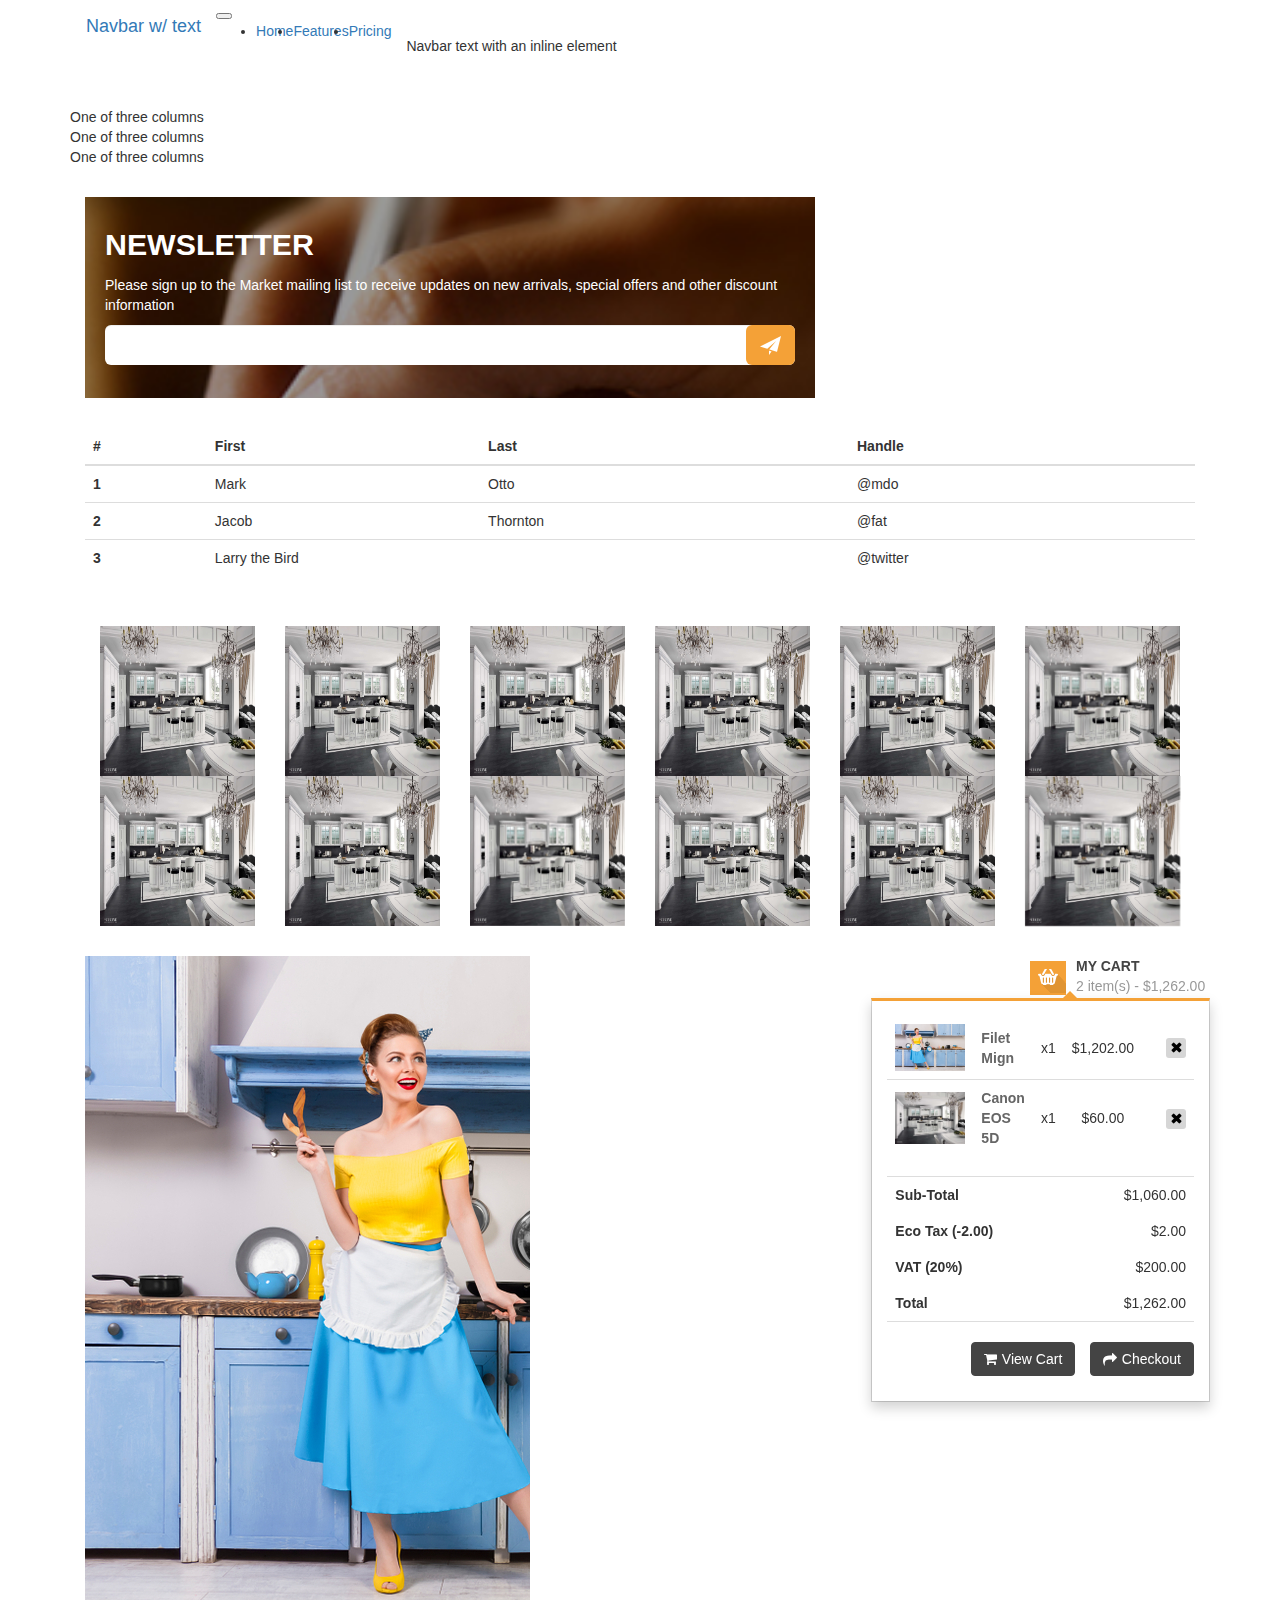
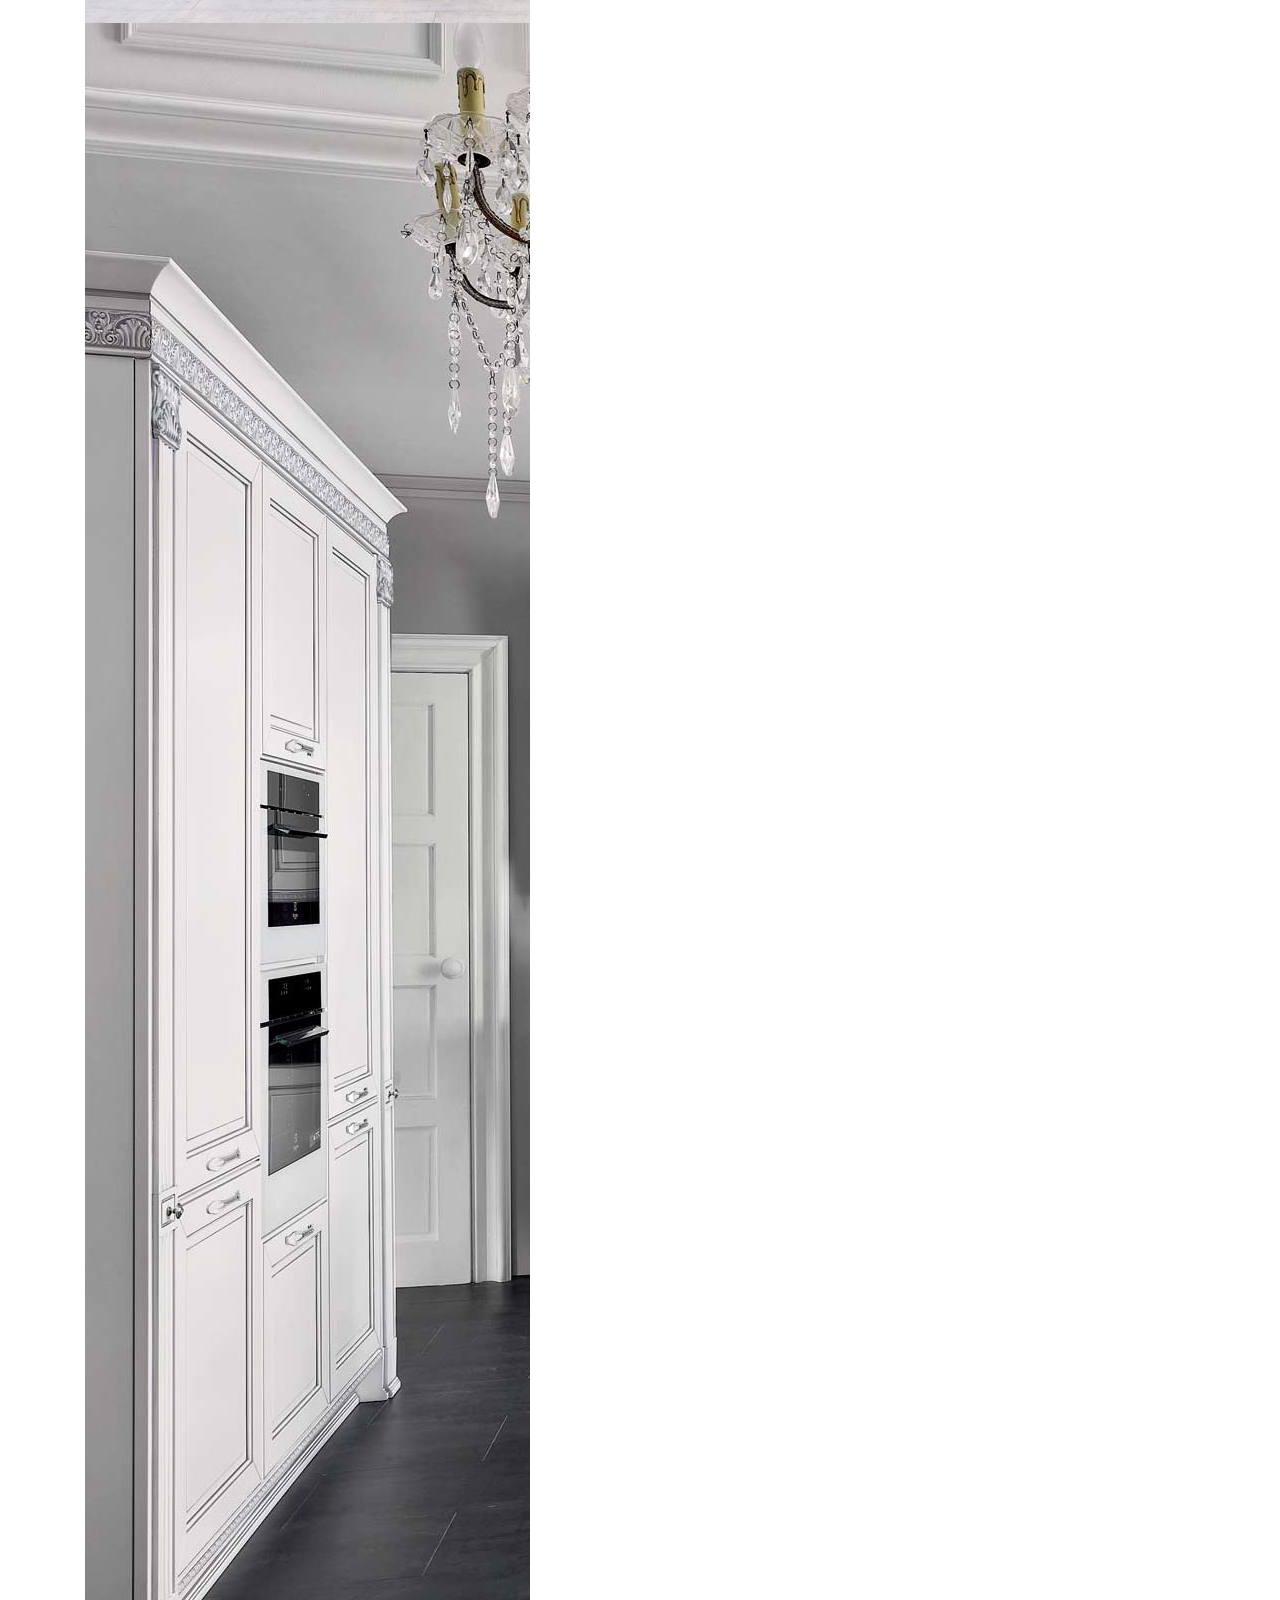
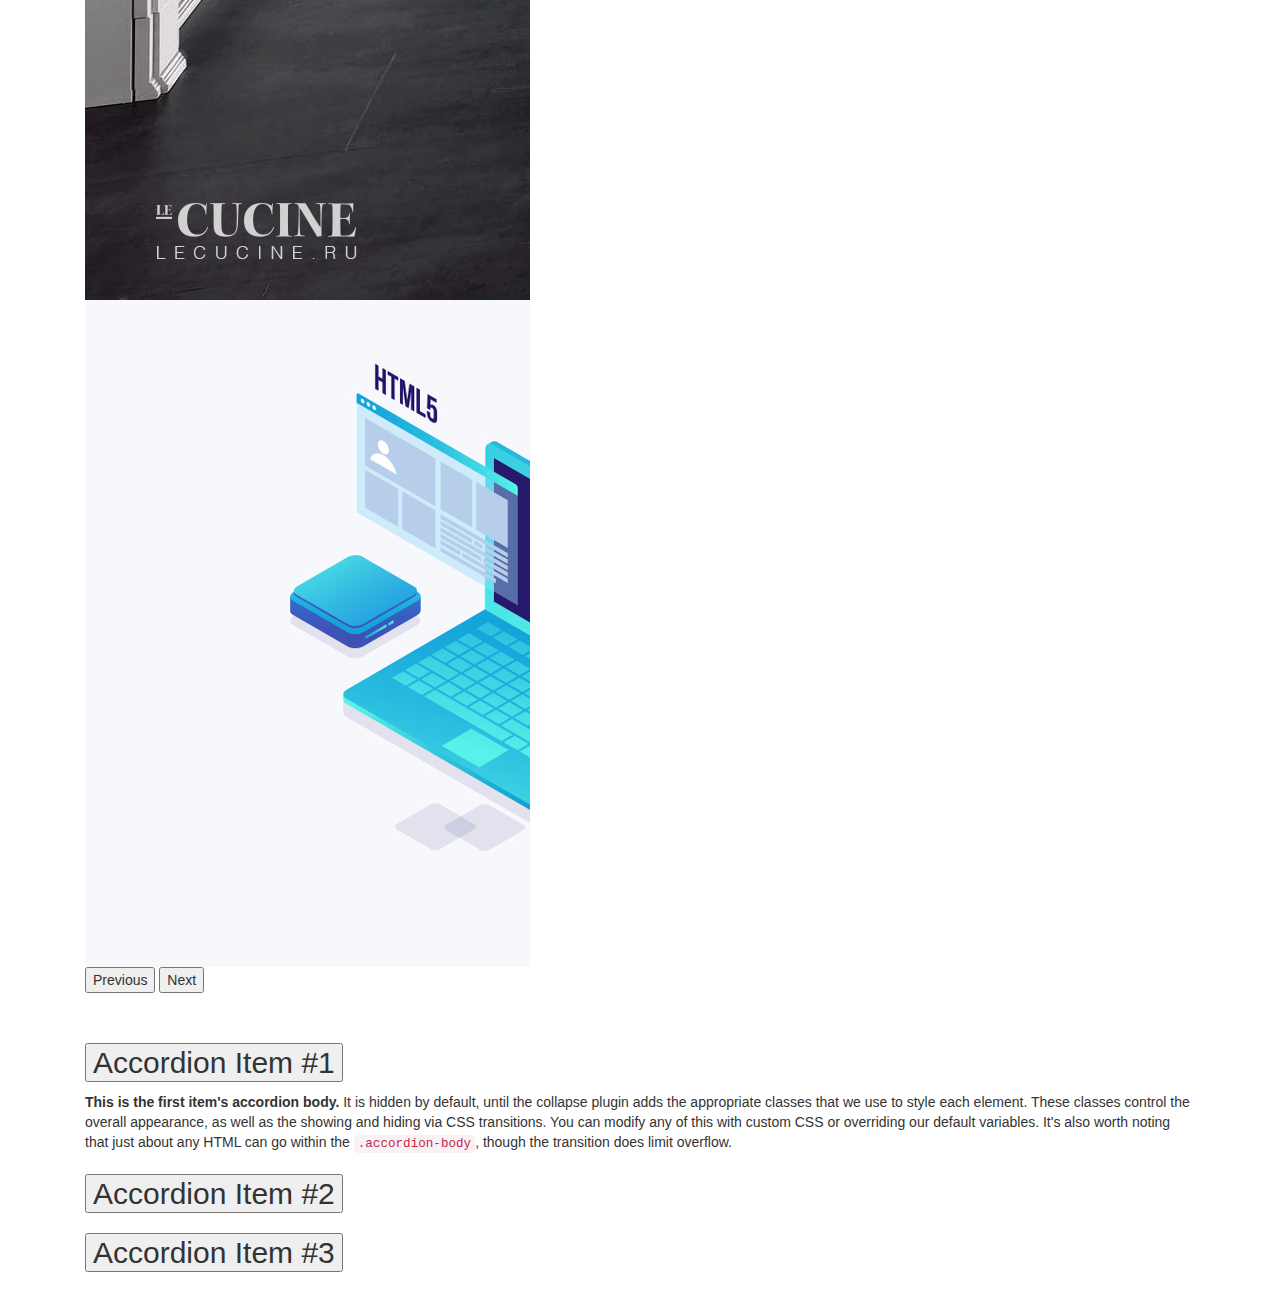
<file: index.html>
<!DOCTYPE html>
<html lang="en">

<head>
    <meta charset="UTF-8">
    <meta http-equiv="X-UA-Compatible" content="IE=edge">
    <meta name="viewport" content="width=device-width, initial-scale=1.0">
    <title>Document</title>
    <!-- Libs CSS
	============================================ -->
    <link href="css/bootstrap/css/bootstrap.min.css" rel="stylesheet">
    <link href="css/font-awesome/css/font-awesome.min.css" rel="stylesheet">
    <link href="js/owl-carousel/owl.carousel.css" rel="stylesheet">
    <link href="js/jquery-ui/jquery-ui.min.css" rel="stylesheet">
    <link rel="stylesheet" href="css/style.css">
    <link href="https://cdn.jsdelivr.net/npm/bootstrap@5.0.0-beta3/dist/css/bootstrap.min.css" rel="stylesheet"
        integrity="sha384-eOJMYsd53ii+scO/bJGFsiCZc+5NDVN2yr8+0RDqr0Ql0h+rP48ckxlpbzKgwra6" crossorigin="anonymous">
</head>

<body>

    <div class="container">
        <!-- Content here -->

        <nav class="navbar navbar-expand-lg navbar-light bg-light">
            <div class="container-fluid">
                <a class="navbar-brand" href="#">Navbar w/ text</a>
                <button class="navbar-toggler" type="button" data-bs-toggle="collapse" data-bs-target="#navbarText"
                    aria-controls="navbarText" aria-expanded="false" aria-label="Toggle navigation">
                    <span class="navbar-toggler-icon"></span>
                </button>
                <div class="collapse navbar-collapse" id="navbarText">
                    <ul class="navbar-nav me-auto mb-2 mb-lg-0">
                        <li class="nav-item">
                            <a class="nav-link active" aria-current="page" href="#">Home</a>
                        </li>
                        <li class="nav-item">
                            <a class="nav-link" href="#">Features</a>
                        </li>
                        <li class="nav-item">
                            <a class="nav-link" href="#">Pricing</a>
                        </li>
                    </ul>
                    <span class="navbar-text">
                        Navbar text with an inline element
                    </span>
                </div>
            </div>
        </nav>

        <!-- Grid -->
        <section>
            <div class="row">
                <div class="col-sm">
                    One of three columns
                </div>
                <div class="col-sm">
                    One of three columns
                </div>
                <div class="col-sm">
                    One of three columns
                </div>
            </div>
        </section>

        <!-- Newsletter here -->
        <section>
            <div class="row news">
                <div class="news-letter col-md-8 col-sm-12 col-xs-12">
                    <div class="newsletter">
                        <div class="frame">
                            <h2>NewsLetter</h2>
                            <p class="page-heading-sub hidden-md hidden-sm"> Please sign up to the Market mailing list
                                to
                                receive updates on new arrivals, special offers and other discount information </p>
                            <form action="#" method="post">
                                <div class="form-group required">
                                    <div class="input-box">
                                        <input type="email" name="txtemail" id="txtemail" value="" placeholder=""
                                            class="form-control input-lg">
                                    </div>
                                    <div class="subcribe">
                                        <button type="submit" class="btn btn-default btn-lg"
                                            onclick="return subscribe();">Subscribe</button> <span>Subscribe</span>
                                    </div>
                                </div>
                            </form>
                        </div>

                    </div>
                </div>
            </div>
        </section>

        <!-- Tables here -->
        <section>
            <table class="table">
                <thead>
                    <tr>
                        <th scope="col">#</th>
                        <th scope="col">First</th>
                        <th scope="col">Last</th>
                        <th scope="col">Handle</th>
                    </tr>
                </thead>
                <tbody>
                    <tr>
                        <th scope="row">1</th>
                        <td>Mark</td>
                        <td>Otto</td>
                        <td>@mdo</td>
                    </tr>
                    <tr>
                        <th scope="row">2</th>
                        <td>Jacob</td>
                        <td>Thornton</td>
                        <td>@fat</td>
                    </tr>
                    <tr>
                        <th scope="row">3</th>
                        <td colspan="2">Larry the Bird</td>
                        <td>@twitter</td>
                    </tr>
                </tbody>
            </table>
        </section>

        <section>
            <div class="module">
                <div class="modcontent clearfix">
                    <div class="banners1">
                        <div class="col-md-2">
                            <a href="#">
                                <img src="images/Stosa.jpg" height="150px" width="100%" alt="left-image">
                            </a>
                        </div>
                    </div>
                    <div class="banners2">
                        <div class="col-md-2">
                            <a href="#">
                                <img src="images/Stosa.jpg" height="150px" width="100%" alt="left-image">
                            </a>
                        </div>
                    </div>
                    <div class="banners3">
                        <div class="col-md-2">
                            <a href="#">
                                <img src="images/Stosa.jpg" height="150px" width="100%" alt="left-image">
                            </a>
                        </div>
                    </div>
                    <div class="banners4">
                        <div class="col-md-2">
                            <a href="#">
                                <img src="images/Stosa.jpg" height="150px" width="100%" alt="left-image">
                            </a>
                        </div>
                    </div>
                    <div class="banners5">
                        <div class="col-md-2">
                            <a href="#">
                                <img src="images/Stosa.jpg" height="150px" width="100%" alt="left-image">
                            </a>
                        </div>
                    </div>
                    <div class="banners6">
                        <div class="col-md-2">
                            <a href="#">
                                <img src="images/Stosa.jpg" height="150px" width="100%" alt="left-image">
                            </a>
                        </div>
                    </div>
                    <div class="banners7">
                        <div class="col-md-2">
                            <a href="#">
                                <img src="images/Stosa.jpg" height="150px" width="100%" alt="left-image">
                            </a>
                        </div>
                    </div>
                    <div class="banners8">
                        <div class="col-md-2">
                            <a href="#">
                                <img src="images/Stosa.jpg" height="150px" width="100%" alt="left-image">
                            </a>
                        </div>
                    </div>
                    <div class="banners9">
                        <div class="col-md-2">
                            <a href="#">
                                <img src="images/Stosa.jpg" height="150px" width="100%" alt="left-image">
                            </a>
                        </div>
                    </div>
                    <div class="banners10">
                        <div class="col-md-2">
                            <a href="#">
                                <img src="images/Stosa.jpg" height="150px" width="100%" alt="left-image">
                            </a>
                        </div>
                    </div>
                    <div class="banners11">
                        <div class="col-md-2">
                            <a href="#">
                                <img src="images/Stosa.jpg" height="150px" width="100%" alt="left-image">
                            </a>
                        </div>
                    </div>
                    <div class="banners12">
                        <div class="col-md-2">
                            <a href="#">
                                <img src="images/Stosa.jpg" height="150px" width="100%" alt="left-image">
                            </a>
                        </div>
                    </div>
                </div>
            </div>
        </section>

        <!-- Carousel here -->
        <section>
            <div class="row">
                <div class="col-md-5">
                    <div id="carouselExampleControls" class="carousel slide" data-bs-ride="carousel">
                        <div class="carousel-inner">
                            <div class="carousel-item active">
                                <img style="" src="images/stepsBa.jpg" class="d-block w-100" alt="...">
                            </div>
                            <div class="carousel-item">
                                <img style="" src="images/Stosa.jpg" class="d-block w-100" alt="...">
                            </div>
                            <div class="carousel-item">
                                <img style="" src="images/web.jpg" class="d-block w-100" alt="...">
                            </div>
                        </div>
                        <button class="carousel-control-prev" type="button" data-bs-target="#carouselExampleControls"
                            data-bs-slide="prev">
                            <span class="carousel-control-prev-icon" aria-hidden="true"></span>
                            <span class="visually-hidden">Previous</span>
                        </button>
                        <button class="carousel-control-next" type="button" data-bs-target="#carouselExampleControls"
                            data-bs-slide="next">
                            <span class="carousel-control-next-icon" aria-hidden="true"></span>
                            <span class="visually-hidden">Next</span>
                        </button>
                    </div>
                </div>
                <div class="col-md-2 col-sm-6 col-xs-6 shopping_cart pull-right">
                    <!--cart-->
                    <div id="cart" class="btn-group btn-shopping-cart open">
                        <a data-loading-text="Loading..." class="top_cart dropdown-toggle" data-toggle="dropdown">
                            <div class="shopcart">
                                <span class="handle pull-left">
                                    <li class="fa fa-shopping-basket"></li>
                                </span>
                                <span class="title">My cart</span>
                                <p class="text-shopping-cart cart-total-full">2 item(s) - $1,262.00 </p>
                            </div>
                        </a>

                        <ul class="tab-content content dropdown-menu pull-right shoppingcart-box" role="menu">
                            <li>
                                <table class="table table-striped">
                                    <tbody>
                                        <tr>
                                            <td class="text-center" style="width:70px">
                                                <a href="product.html"> <img src="images/stepsBa.jpg" style="width:70px"
                                                        alt="Filet Mign" title="Filet Mign" class="preview"> </a>
                                            </td>
                                            <td class="text-left"> <a class="cart_product_name"
                                                    href="product.html">Filet Mign</a> </td>
                                            <td class="text-center"> x1 </td>
                                            <td class="text-center"> $1,202.00 </td>
                                            <td class="text-right">
                                                <a href="product.html" class="fa fa-edit"></a>
                                            </td>
                                            <td class="text-right">
                                                <a onclick="cart.remove('2');" class="fa fa-times fa-delete"></a>
                                            </td>
                                        </tr>
                                        <tr>
                                            <td class="text-center" style="width:70px">
                                                <a href="product.html"> <img src="images/Stosa.jpg" style="width:70px"
                                                        alt="Canon EOS 5D" title="Canon EOS 5D" class="preview"> </a>
                                            </td>
                                            <td class="text-left"> <a class="cart_product_name"
                                                    href="product.html">Canon EOS 5D</a> </td>
                                            <td class="text-center"> x1 </td>
                                            <td class="text-center"> $60.00 </td>
                                            <td class="text-right">
                                                <a href="product.html" class="fa fa-edit"></a>
                                            </td>
                                            <td class="text-right">
                                                <a onclick="cart.remove('1');" class="fa fa-times fa-delete"></a>
                                            </td>
                                        </tr>
                                    </tbody>
                                </table>
                            </li>
                            <li>
                                <div>
                                    <table class="table table-bordered">
                                        <tbody>
                                            <tr>
                                                <td class="text-left"><strong>Sub-Total</strong>
                                                </td>
                                                <td class="text-right">$1,060.00</td>
                                            </tr>
                                            <tr>
                                                <td class="text-left"><strong>Eco Tax (-2.00)</strong>
                                                </td>
                                                <td class="text-right">$2.00</td>
                                            </tr>
                                            <tr>
                                                <td class="text-left"><strong>VAT (20%)</strong>
                                                </td>
                                                <td class="text-right">$200.00</td>
                                            </tr>
                                            <tr>
                                                <td class="text-left"><strong>Total</strong>
                                                </td>
                                                <td class="text-right">$1,262.00</td>
                                            </tr>
                                        </tbody>
                                    </table>
                                    <p class="text-right"> <a class="btn view-cart" href="cart.html"><i
                                                class="fa fa-shopping-cart"></i>View Cart</a>&nbsp;&nbsp;&nbsp; <a
                                            class="btn btn-mega checkout-cart" href="checkout.html"><i
                                                class="fa fa-share"></i>Checkout</a> </p>
                                </div>
                            </li>
                        </ul>
                    </div>
                    <!--//cart-->
                </div>
            </div>

        </section>

        <!-- Coulaps here -->
        <section>
            <div class="accordion" id="accordionExample">
                <div class="accordion-item">
                    <h2 class="accordion-header" id="headingOne">
                        <button class="accordion-button" type="button" data-bs-toggle="collapse"
                            data-bs-target="#collapseOne" aria-expanded="true" aria-controls="collapseOne">
                            Accordion Item #1
                        </button>
                    </h2>
                    <div id="collapseOne" class="accordion-collapse collapse show" aria-labelledby="headingOne"
                        data-bs-parent="#accordionExample">
                        <div class="accordion-body">
                            <strong>This is the first item's accordion body.</strong> It is hidden by default, until the
                            collapse plugin adds the appropriate classes that we use to style each element. These
                            classes
                            control the overall appearance, as well as the showing and hiding via CSS transitions. You
                            can
                            modify any of this with custom CSS or overriding our default variables. It's also worth
                            noting
                            that just about any HTML can go within the <code>.accordion-body</code>, though the
                            transition
                            does limit overflow.
                        </div>
                    </div>
                </div>
                <div class="accordion-item">
                    <h2 class="accordion-header" id="headingTwo">
                        <button class="accordion-button collapsed" type="button" data-bs-toggle="collapse"
                            data-bs-target="#collapseTwo" aria-expanded="false" aria-controls="collapseTwo">
                            Accordion Item #2
                        </button>
                    </h2>
                    <div id="collapseTwo" class="accordion-collapse collapse" aria-labelledby="headingTwo"
                        data-bs-parent="#accordionExample">
                        <div class="accordion-body">
                            <strong>This is the second item's accordion body.</strong> It is hidden by default, until
                            the
                            collapse plugin adds the appropriate classes that we use to style each element. These
                            classes
                            control the overall appearance, as well as the showing and hiding via CSS transitions. You
                            can
                            modify any of this with custom CSS or overriding our default variables. It's also worth
                            noting
                            that just about any HTML can go within the <code>.accordion-body</code>, though the
                            transition
                            does limit overflow.
                        </div>
                    </div>
                </div>
                <div class="accordion-item">
                    <h2 class="accordion-header" id="headingThree">
                        <button class="accordion-button collapsed" type="button" data-bs-toggle="collapse"
                            data-bs-target="#collapseThree" aria-expanded="false" aria-controls="collapseThree">
                            Accordion Item #3
                        </button>
                    </h2>
                    <div id="collapseThree" class="accordion-collapse collapse" aria-labelledby="headingThree"
                        data-bs-parent="#accordionExample">
                        <div class="accordion-body">
                            <strong>This is the third item's accordion body.</strong> It is hidden by default, until the
                            collapse plugin adds the appropriate classes that we use to style each element. These
                            classes
                            control the overall appearance, as well as the showing and hiding via CSS transitions. You
                            can
                            modify any of this with custom CSS or overriding our default variables. It's also worth
                            noting
                            that just about any HTML can go within the <code>.accordion-body</code>, though the
                            transition
                            does limit overflow.
                        </div>
                    </div>
                </div>
            </div>
        </section>



    </div>
    <!--Back To Top-->
    <div class="back-to-top hidden-top"><i class="fa fa-angle-up"></i><span> Top </span></div>

    <!-- Include Libs & Plugins
============================================ -->
    <!-- Placed at the end of the document so the pages load faster -->
    <script type="text/javascript" src="js/jquery-2.2.4.min.js"></script>
    <script type="text/javascript" src="js/bootstrap/bootstrap.min.js"></script>
    <script type="text/javascript" src="js/owl-carousel/owl.carousel.js"></script>
    <script type="text/javascript" src="js/jquery-ui/jquery-ui.min.js"></script>
    <script src="https://cdn.jsdelivr.net/npm/bootstrap@5.0.0-beta3/dist/js/bootstrap.bundle.min.js"
        integrity="sha384-JEW9xMcG8R+pH31jmWH6WWP0WintQrMb4s7ZOdauHnUtxwoG2vI5DkLtS3qm9Ekf"
        crossorigin="anonymous"></script>
    <script src="https://cdn.jsdelivr.net/npm/@popperjs/core@2.9.1/dist/umd/popper.min.js"
        integrity="sha384-SR1sx49pcuLnqZUnnPwx6FCym0wLsk5JZuNx2bPPENzswTNFaQU1RDvt3wT4gWFG"
        crossorigin="anonymous"></script>
    <script src="https://cdn.jsdelivr.net/npm/bootstrap@5.0.0-beta3/dist/js/bootstrap.min.js"
        integrity="sha384-j0CNLUeiqtyaRmlzUHCPZ+Gy5fQu0dQ6eZ/xAww941Ai1SxSY+0EQqNXNE6DZiVc"
        crossorigin="anonymous"></script>


    <script>

        /* ---------------------------------------------------
            Back to Top
        -------------------------------------------------- */
        $(".back-to-top").addClass("hidden-top");

        $(window).scroll(function () {
            if ($(this).scrollTop() === 0) {
                $(".back-to-top").addClass("hidden-top")
            } else {
                $(".back-to-top").removeClass("hidden-top")
            }
        });

        $('.back-to-top').click(function () {
            $('body,html').animate({ scrollTop: 0 }, 1200);
            return false;
        });


    </script>


</body>

</html>
</file>
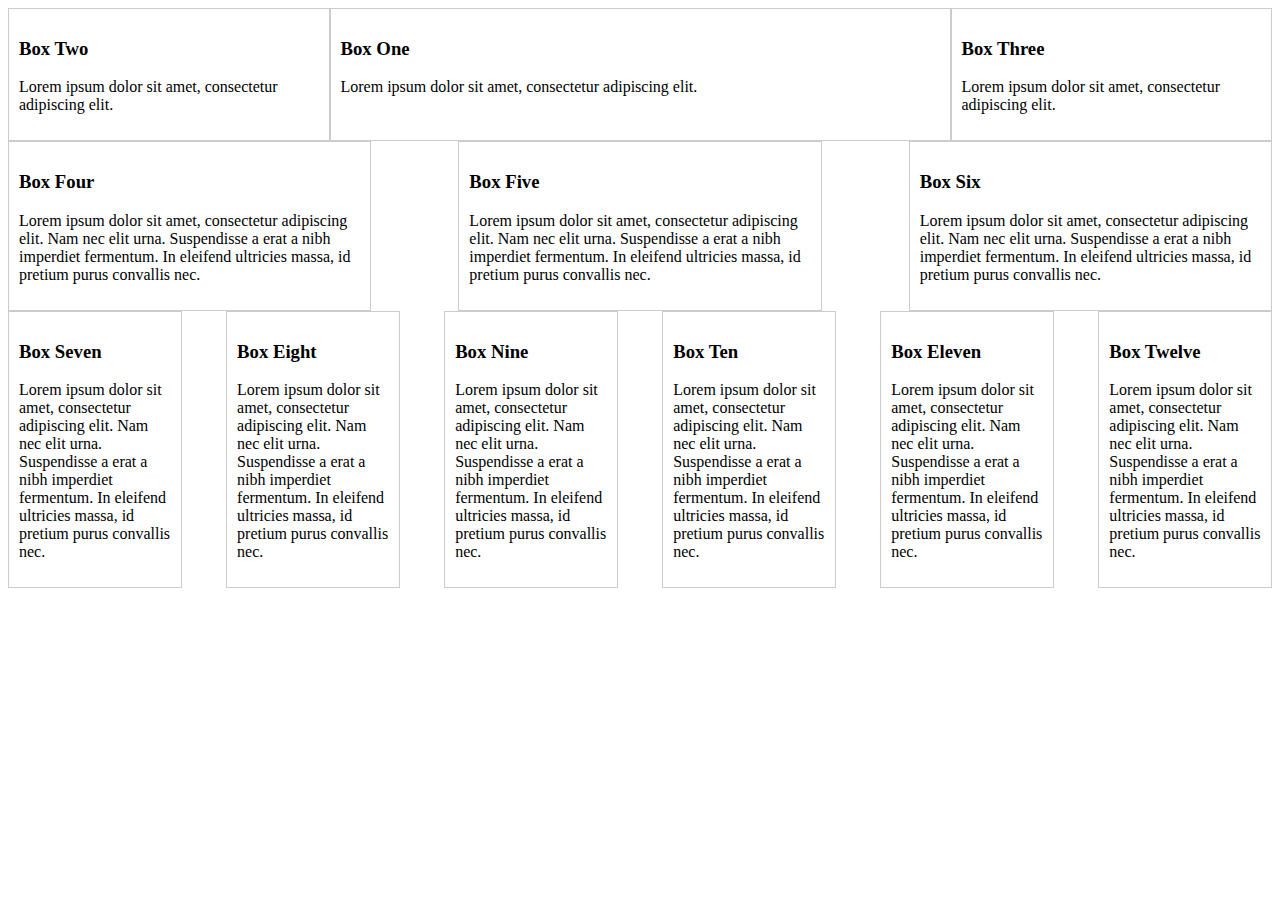
<file: css_flex/index.html>
<!DOCTYPE html>
<html lang="en">

<head>
    <meta charset="UTF-8">
    <meta http-equiv="X-UA-Compatible" content="IE=edge">
    <meta name="viewport" content="width=device-width, initial-scale=1.0">
    <title>Document</title>
    <link rel="stylesheet" href="style.css">
</head>

<body>


    <div class="container-1">
        <div class="box-1">
            <h3>Box One</h3>
            <p>Lorem ipsum dolor sit amet, consectetur adipiscing elit.</p>
        </div>
        <div class="box-2">
            <h3>Box Two</h3>
            <p>Lorem ipsum dolor sit amet, consectetur adipiscing elit.</p>
        </div>
        <div class="box-3">
            <h3>Box Three</h3>
            <p>Lorem ipsum dolor sit amet, consectetur adipiscing elit.</p>
        </div>
    </div>

    <div class="container-2">
        <div class="container-2-box">
            <h3>Box Four</h3>
            <p>Lorem ipsum dolor sit amet, consectetur adipiscing elit. Nam nec elit urna. Suspendisse a erat a nibh
                imperdiet fermentum. In eleifend ultricies massa, id pretium purus convallis nec. </p>
        </div>
        <div class="container-2-box">
            <h3>Box Five</h3>
            <p>Lorem ipsum dolor sit amet, consectetur adipiscing elit. Nam nec elit urna. Suspendisse a erat a nibh
                imperdiet fermentum. In eleifend ultricies massa, id pretium purus convallis nec. </p>
        </div>
        <div class="container-2-box">
            <h3>Box Six</h3>
            <p>Lorem ipsum dolor sit amet, consectetur adipiscing elit. Nam nec elit urna. Suspendisse a erat a nibh
                imperdiet fermentum. In eleifend ultricies massa, id pretium purus convallis nec. </p>
        </div>
    </div>

    <div class="container-3">
        <div class="container-3-box">
            <h3>Box Seven</h3>
            <p>Lorem ipsum dolor sit amet, consectetur adipiscing elit. Nam nec elit urna. Suspendisse a erat a nibh
                imperdiet fermentum. In eleifend ultricies massa, id pretium purus convallis nec. </p>
        </div>
        <div class="container-3-box">
            <h3>Box Eight</h3>
            <p>Lorem ipsum dolor sit amet, consectetur adipiscing elit. Nam nec elit urna. Suspendisse a erat a nibh
                imperdiet fermentum. In eleifend ultricies massa, id pretium purus convallis nec. </p>
        </div>
        <div class="container-3-box">
            <h3>Box Nine</h3>
            <p>Lorem ipsum dolor sit amet, consectetur adipiscing elit. Nam nec elit urna. Suspendisse a erat a nibh
                imperdiet fermentum. In eleifend ultricies massa, id pretium purus convallis nec. </p>
        </div>
        <div class="container-3-box">
            <h3>Box Ten</h3>
            <p>Lorem ipsum dolor sit amet, consectetur adipiscing elit. Nam nec elit urna. Suspendisse a erat a nibh
                imperdiet fermentum. In eleifend ultricies massa, id pretium purus convallis nec. </p>
        </div>
        <div class="container-3-box">
            <h3>Box Eleven</h3>
            <p>Lorem ipsum dolor sit amet, consectetur adipiscing elit. Nam nec elit urna. Suspendisse a erat a nibh
                imperdiet fermentum. In eleifend ultricies massa, id pretium purus convallis nec. </p>
        </div>
        <div class="container-3-box">
            <h3>Box Twelve</h3>
            <p>Lorem ipsum dolor sit amet, consectetur adipiscing elit. Nam nec elit urna. Suspendisse a erat a nibh
                imperdiet fermentum. In eleifend ultricies massa, id pretium purus convallis nec. </p>
        </div>
    </div>


</body>

</html>
</file>
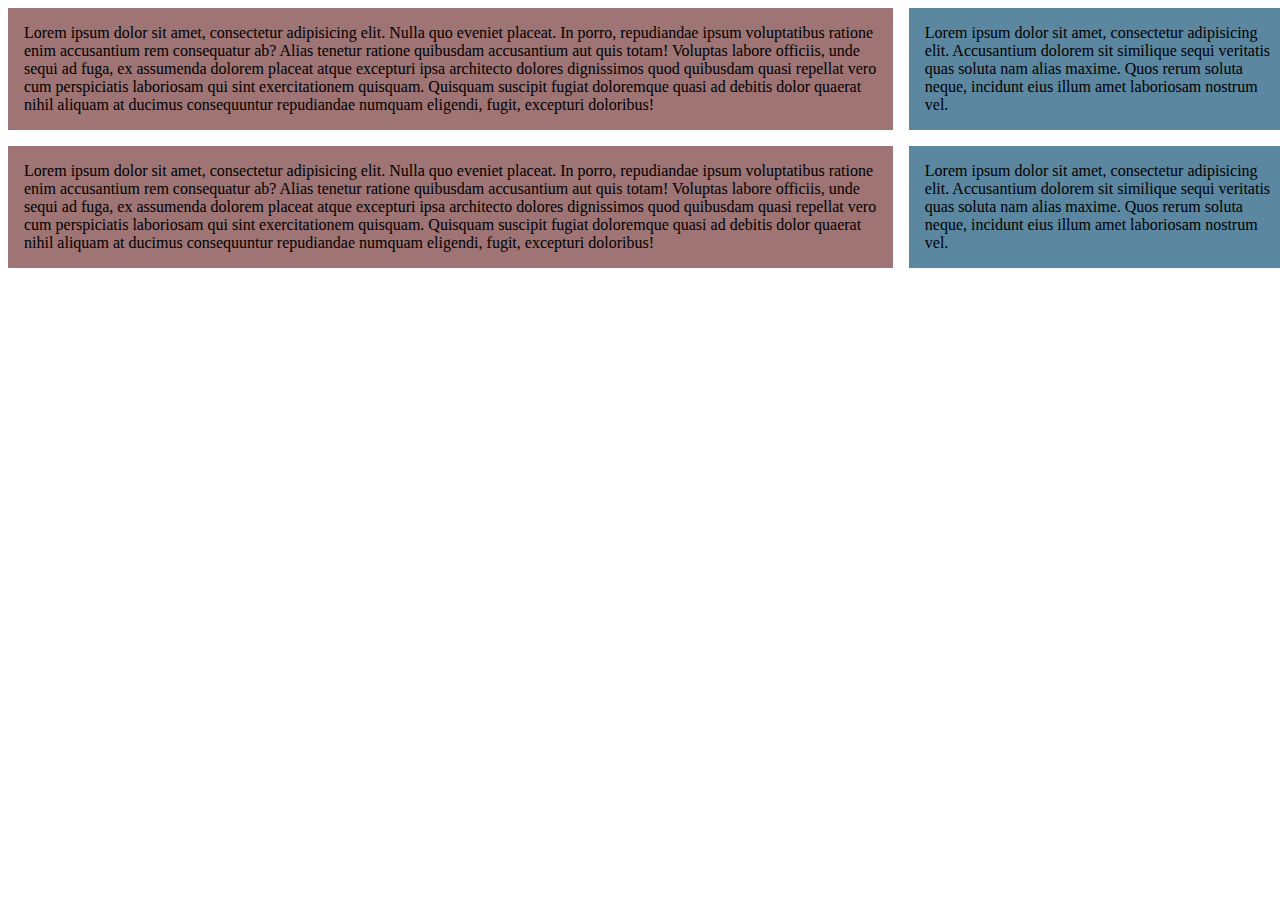
<file: cssgrid/index.html>
<!DOCTYPE html>
<html>
<head>
  <title>CSS Grids</title>
  <style>
    .wrapper{
      display:grid;
      grid-template-columns: 70% 30%;
      /*
      grid-column-gap:1em;
      grid-row-gap:1em;
      */
      grid-gap:1em;
    }

    .wrapper > div{
      background:rgb(91, 135, 160);
      padding:1em;
    }
    .wrapper > div:nth-child(odd){
      background:rgb(158, 116, 116);
    }

  </style>
</head>
<body>
  <div class="wrapper">
    <div>
      Lorem ipsum dolor sit amet, consectetur adipisicing elit. Nulla quo eveniet placeat. In porro, repudiandae ipsum voluptatibus ratione enim accusantium rem consequatur ab? Alias tenetur ratione quibusdam accusantium aut quis totam! Voluptas labore officiis, unde sequi ad fuga, ex assumenda dolorem placeat atque excepturi ipsa architecto dolores dignissimos quod quibusdam quasi repellat vero cum perspiciatis laboriosam qui sint exercitationem quisquam. Quisquam suscipit fugiat doloremque quasi ad debitis dolor quaerat nihil aliquam at ducimus consequuntur repudiandae numquam eligendi, fugit, excepturi doloribus!
    </div>
    <div>
      Lorem ipsum dolor sit amet, consectetur adipisicing elit. Accusantium dolorem sit similique sequi veritatis quas soluta nam alias maxime. Quos rerum soluta neque, incidunt eius illum amet laboriosam nostrum vel.
    </div>

    <div>
      Lorem ipsum dolor sit amet, consectetur adipisicing elit. Nulla quo eveniet placeat. In porro, repudiandae ipsum voluptatibus ratione enim accusantium rem consequatur ab? Alias tenetur ratione quibusdam accusantium aut quis totam! Voluptas labore officiis, unde sequi ad fuga, ex assumenda dolorem placeat atque excepturi ipsa architecto dolores dignissimos quod quibusdam quasi repellat vero cum perspiciatis laboriosam qui sint exercitationem quisquam. Quisquam suscipit fugiat doloremque quasi ad debitis dolor quaerat nihil aliquam at ducimus consequuntur repudiandae numquam eligendi, fugit, excepturi doloribus!
    </div>
    <div>
      Lorem ipsum dolor sit amet, consectetur adipisicing elit. Accusantium dolorem sit similique sequi veritatis quas soluta nam alias maxime. Quos rerum soluta neque, incidunt eius illum amet laboriosam nostrum vel.
    </div>
  </div>
</body>
</html>
</file>
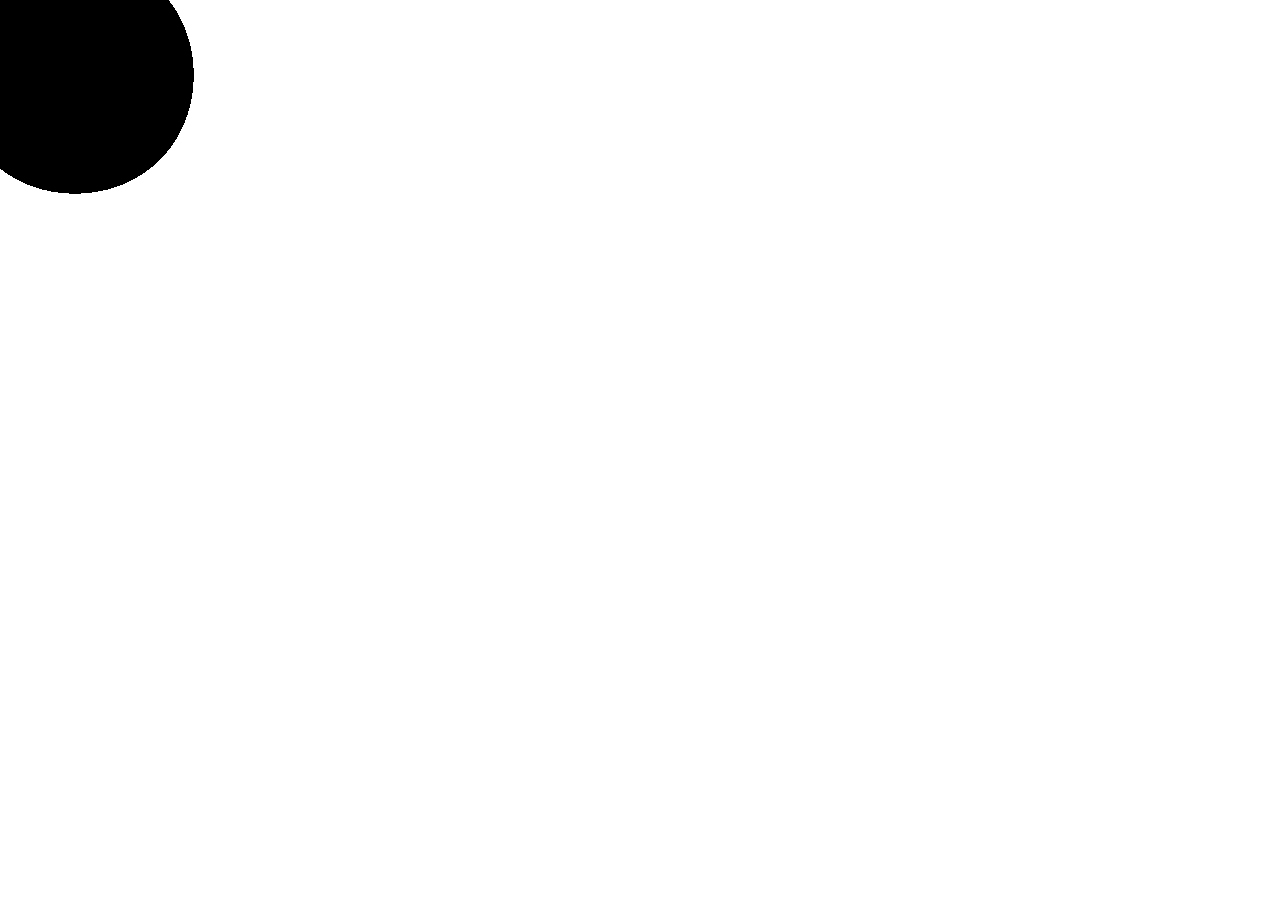
<file: Gooey Annimition/index.html>
<!DOCTYPE html>
<html lang="en">
<head>
    <meta charset="UTF-8">
    <meta http-equiv="X-UA-Compatible" content="IE=edge">
    <meta name="viewport" content="width=4, initial-scale=1.0">
    <title>Document</title>

    <style>
        *{
            margin: 0;
            padding: 0;
        }
        body{
            overflow: hidden;
        }
        #container{
            position: absolute;
            top: 0;
            left: 0;
            width: 100%;
            height: 100%;
            background: #fff;
            filter: contrast(50);
        }
        #container .box{
            position: absolute;
            width: 150px;
            height: 150px;
            background: #000;
            border-radius: 50%;
            filter: blur(25px);
            transition: 2s;
        }
    </style>
</head>
<body>
    
    <div id="container">

    </div>

    <script>
        let container = document.getElementById('container');
        let count = 40;
        for(let i = 0; i < 30; i++){
            let gooeyBox = document.createElement('div');
            gooeyBox.className = 'box';
            container.appendChild(gooeyBox);
        }
        setInterval(function(){
            let gooey = document.getElementsByClassName('box');
            for(let i = 0; i < gooey.length; i++){
                gooey[i].style.left = Math.floor(Math.random()*90) + 'vw';
                gooey[i].style.top = Math.floor(Math.random()*80) + 'vh';
            }
        }, 2000)
    </script>
</body>
</html>
</file>
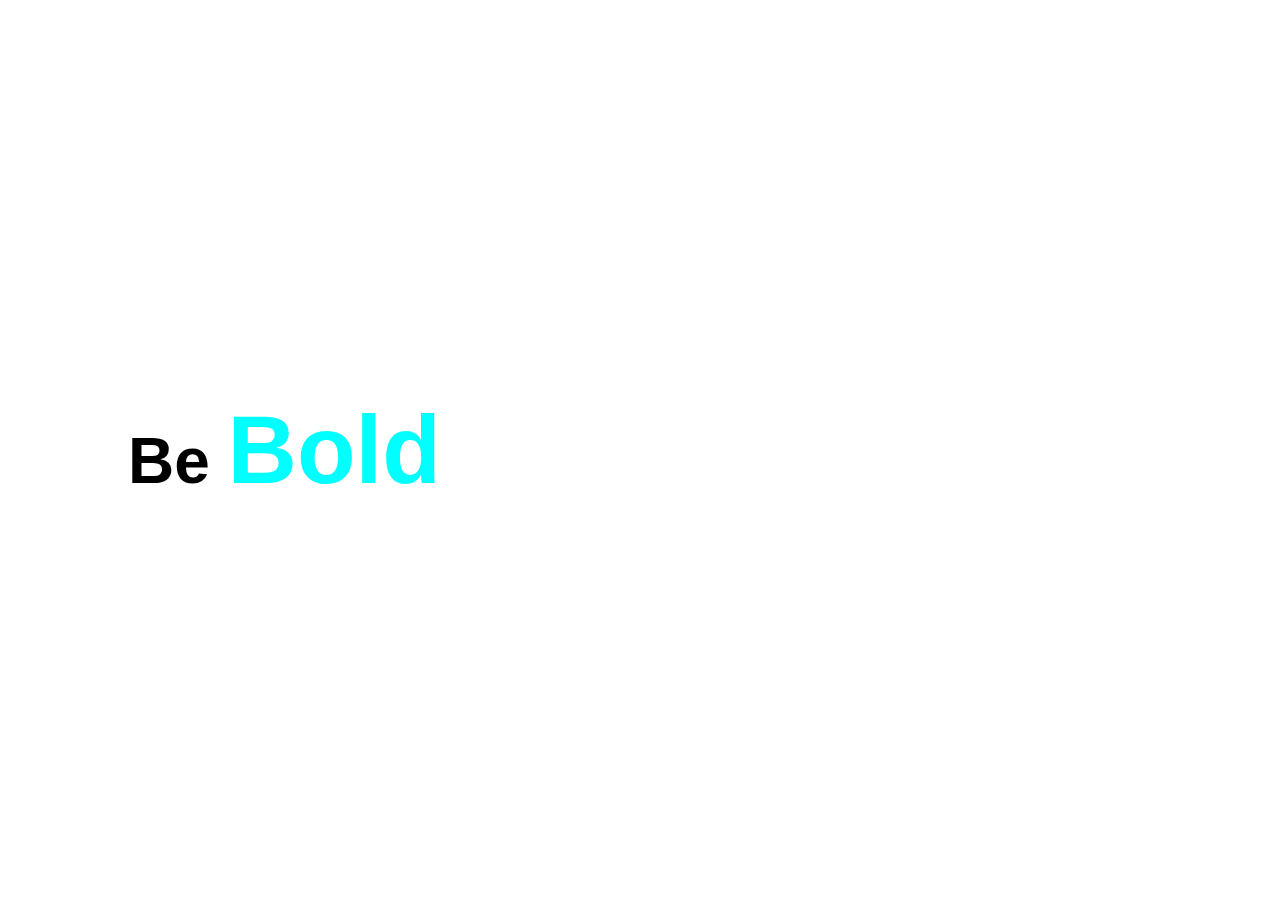
<file: text_annimation/text_boucle/index.html>
<!DOCTYPE html>
<html lang="en">
<head>
    <meta charset="UTF-8">
    <meta http-equiv="X-UA-Compatible" content="IE=edge">
    <meta name="viewport" content="width=device-width, initial-scale=1.0">
    <title>Document</title>
    <style>
        *{
            margin: 0;
            padding: 0;
            box-sizing: border-box;
            font-family: 'Poppins', sans-serif;
        }
        body{
            display: flex;
            justify-content: center;
            align-items: center;
            min-height: 100vh;
            background: #ffffff;
        }

        h2{
            position: relative;
            font-size: 4em;
            color: rgb(0, 0, 0);
            width: 80%;
        }

        h2 span{
            color: aqua;
            display: none;
            font-size: 1.5em;
        }
    </style>
</head>
<body>
    
    <h2 id="text">Be 
        <span class="txt" style="display: initial;">Bold</span>
        <span class="txt">Creative</span>
        <span class="txt">Amazing</span>
        <span class="txt">Unique</span>
        <span class="txt">Cool</span>
        <span class="txt">Awesome</span>
    </h2>

    <script>
        var text = document.getElementById('text');
        var word = text.getElementsByTagName('span');
        var i = 0; 
        function rotator(){
            // With the element initially hidden, we can show it slowly:
            //$( ".txt" ).fadeIn( "slow", function() {
                // Animation complete
                word[i].style.display = 'none';
                i = (i + 1) % word.length;
                word[i].style.display = 'initial';
            //});
        }
        
        setInterval(rotator, 1500);
        
        
    </script>
</body>
</html>
</file>
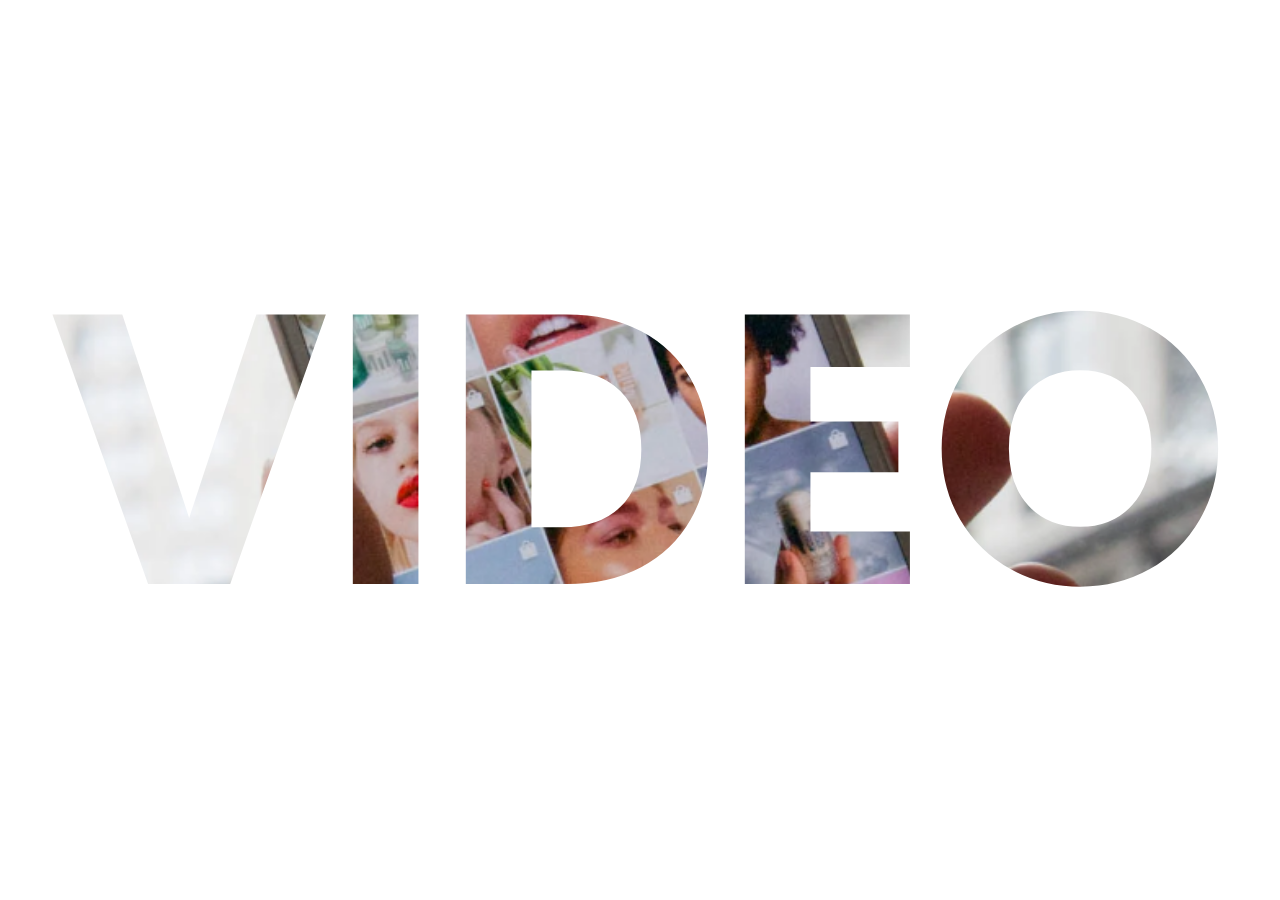
<file: text_annimation/text on video/image/index.html>
<!DOCTYPE html>
<html lang="en">
<head>
    <meta charset="UTF-8">
    <meta http-equiv="X-UA-Compatible" content="IE=edge">
    <meta name="viewport" content="width=device-width, initial-scale=1.0">
    <title>Document</title>
    <style>
        @import url('https://fonts.googleapis.com/css?family=Barlow:100,100i,200,200i,300,300i,400,400i,500,500i,600,600i,700,700i,800,800i,900,900i|Marck+Script|Oswald:200,300,400,500,600,700|Poppins:100,100i,200,200i,300,300i,400,400i,500,500i,600,600i,700,700i,800,800i,900,900i');

        *{
            margin: 0;
            padding: 0;
            font-family: 'Poppins', sans-serif;
        }
        .banner{
            position: absolute;
            width: 100%;
            height: 100vh;
            overflow: hidden;
            display: flex;
            justify-content: center;
            align-items: center;
        }
        .banner img{
            position: absolute; 
            top: 0;
            left: 0;
            width: 100%;
            height: 100%;
            object-fit: cover;
        }
        .banner h2{
            position: absolute;
            top: 0;
            left: 0;
            width: 100%;
            height: 100%;
            background: #fff;
            font-size: 30vw;
            text-align: center;
            text-transform: uppercase;
            columns: #000;
            line-height: 100vh;
            mix-blend-mode: screen;
        }

    </style>
</head>
<body>
    
    <div class="banner">
        <!-- <video muted autoplay loop>
            <source src="bg/mp4" type="video/mp4">
        </video> -->
        <img src="../../../images/in.PNG" alt="">
        <h2>Video</h2>
    </div>

</body>
</html>
</file>
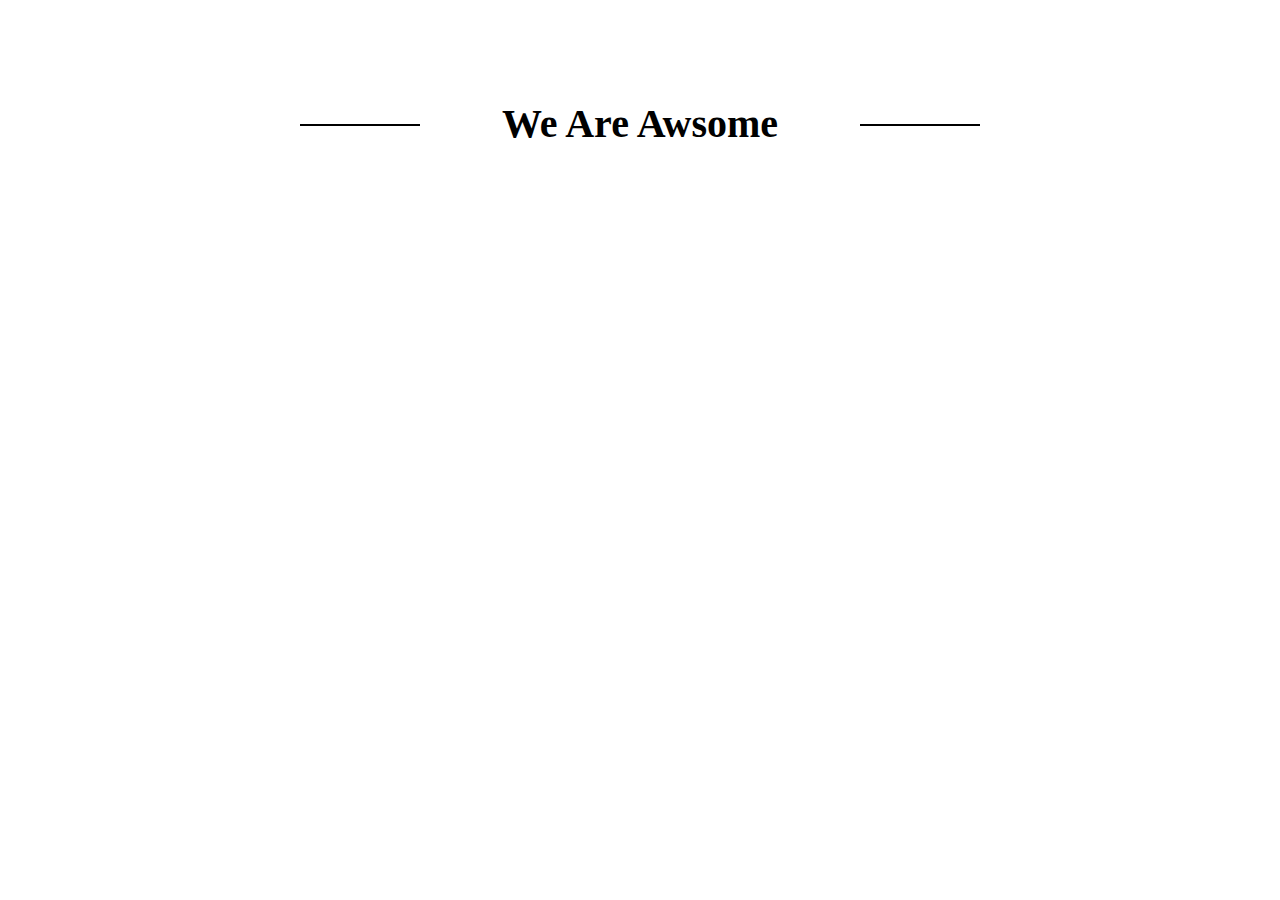
<file: line_before_after_text.html>
<!DOCTYPE html>
<html lang="en">

<head>
    <meta charset="UTF-8">
    <meta http-equiv="X-UA-Compatible" content="IE=edge">
    <meta name="viewport" content="width=device-width, initial-scale=1.0">
    <title>Document</title>
    <style>
        h1 {
            font-family: sans-sarif;
            margin: 100px auto;
            text-align: center;
            font-size: 40px;
            max-width: 680px;
            position: relative;
        }

        h1:before {
            content: "";
            display: block;
            width: 120px;
            height: 2px;
            position: absolute;
            background: #000;
            left: 0;
            top: 50%;
        }

        h1:after {
            content: "";
            display: block;
            width: 120px;
            height: 2px;
            position: absolute;
            background: #000;
            right: 0;
            top: 50%;
        }
    </style>
</head>

<body>

    <h1><span>We Are Awsome</span></h1>

</body>

</html>
</file>
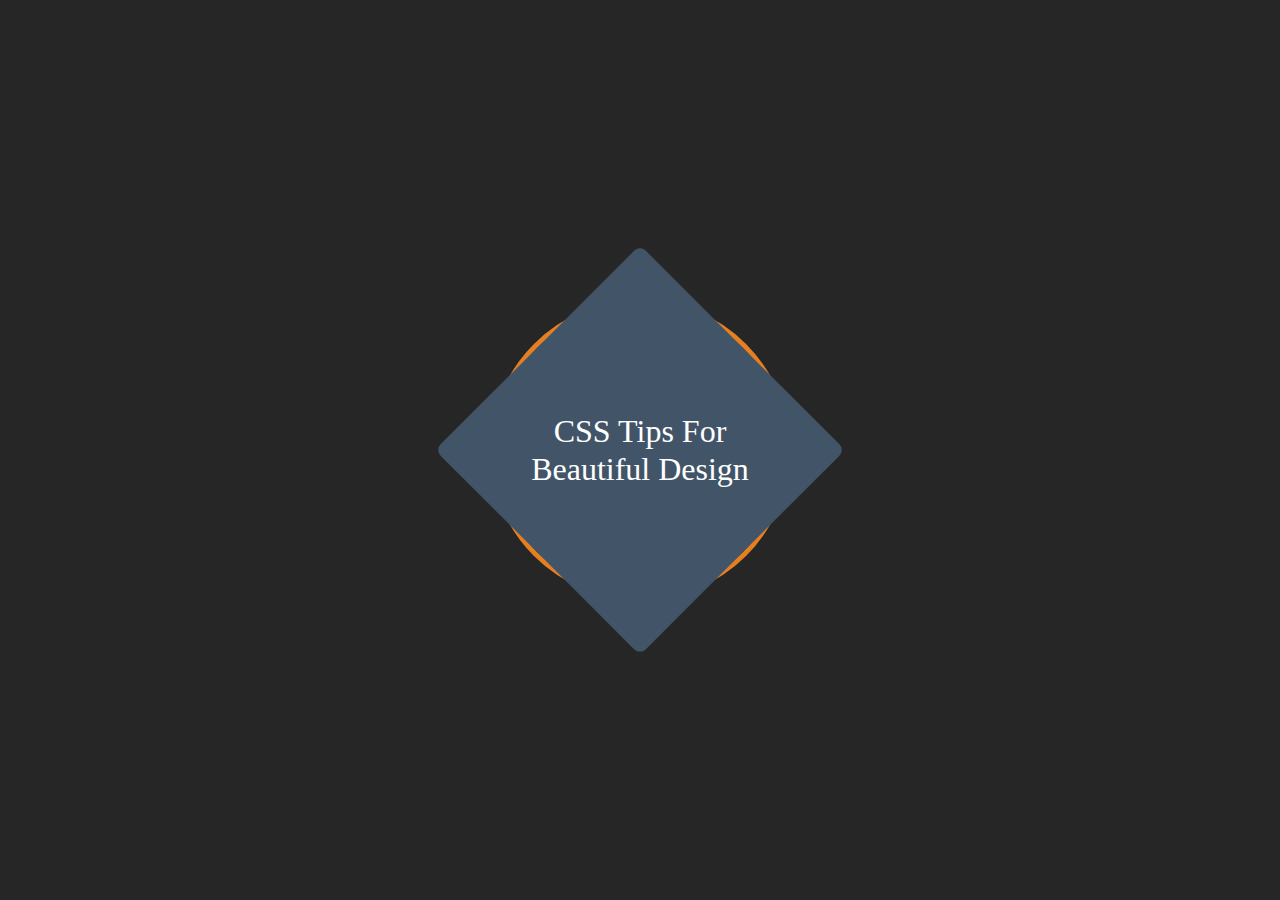
<file: borders/creative_border_div.html>
<!DOCTYPE html>
<html lang="en">
<head>
    <meta charset="UTF-8">
    <meta http-equiv="X-UA-Compatible" content="IE=edge">
    <meta name="viewport" content="width=device-width, initial-scale=1.0">
    <title>Document</title>
    <style>
        *{
            padding: 0;
            margin: 0;
            box-sizing: border-box;
            background: #262626;
        }

        .border_div{
            width: 300px;
            height: 300px;
            border: 5px solid #e67e22;
            position: absolute;
            top: 50%;
            left: 50%;
            transform: translate(-50%,-50%);
            cursor: pointer;
            border-radius: 50%;
            transition: 0.5s;
        }
        .border_div:hover{
            border-radius: 0;
        }
        .border_div::before{
            content: "";
            width: 100%;
            height: 100%;
            position: absolute;
            top: 0;
            left: 0;
            background: #425568;
            z-index: -1;
            transform: rotate(45deg);
            border-radius: 8px;
        }

        p{
            color: white;
            line-height: 1.2em;
            font-size: 2em;
            text-align: center;
            position: absolute;
            background: #425568;
            top: 50%;
            transform: translateY(-50%);
            padding: 20px;
            transition: 0.5s;
        }

        .border_div:hover p{
            box-shadow: 0 0 50px rgba(0,0,0,0.2);
        }

    </style>
</head>
<body>

    <div class="border_div">
        <p>CSS Tips For Beautiful Design</p>
    </div>


</body>
</html>
</file>
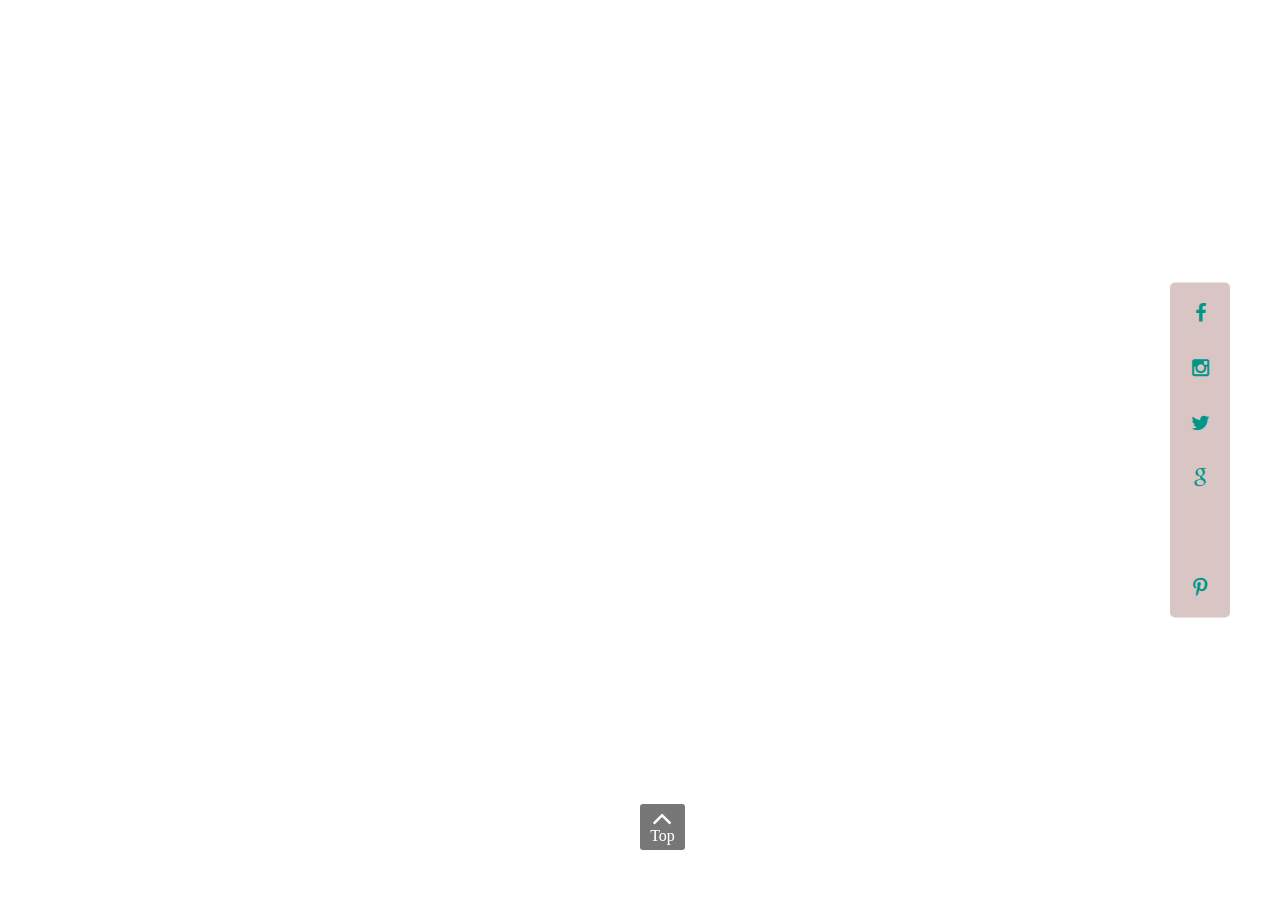
<file: button/flooting_button.html>
<!DOCTYPE html>
<html lang="en">

<head>
    <meta charset="UTF-8">
    <meta http-equiv="X-UA-Compatible" content="IE=edge">
    <meta name="viewport" content="width=device-width, initial-scale=1.0">
    <title>Document</title>
    <link rel="stylesheet" href="../css/font-awesome/css/font-awesome.min.css">

    <style>
        /* 1.BACK TOP TOP DEMO OPENCART- */

        .back-to-top {
            cursor: pointer;
            background-color: #777;
            color: #fff;
            width: 45px;
            bottom: 50px;
            left: 50%;
            padding: 5px 0;
            overflow: hidden;
            z-index: 40;
            position: fixed;
            display: inline;
            text-align: center;
            border-radius: 3px;
            opacity: 1;
            -webkit-transition: all 0.5s ease-in-out 0s;
            -moz-transition: all 0.5s ease-in-out 0s;
            transition: all 0.5s ease-in-out 0s;
            -webkit-transform: scale(1);
            -moz-transform: scale(1);
            -ms-transform: scale(1);
            -o-transform: scale(1);
            transform: scale(1);
        }

        .back-to-top.hidden-top {
            bottom: -100px;
            opacity: 0;
            -webkit-transform: scale(0);
            -moz-transform: scale(0);
            -ms-transform: scale(0);
            -o-transform: scale(0);
            transform: scale(0);
        }

        .back-to-top:hover {
            background-color: #F4A137;
        }

        .back-to-top i {
            font-size: 32px;
            display: block;
            line-height: 18px;
        }

        .back-to-top span {
            display: block;
            line-height: 18px;
        }

        @media (max-width: 1199px) {
            .back-to-top {
                left: 50%;
            }
        }

        /* 1Flooting Button- */

        .float-icon{
            height: 335px;
            width: 60px;
            background: rgb(218, 197, 197);
            border-radius: 5px;
            position: absolute;
            top: 50%;
            right: 50px;
            transform: translateY(-50%);
        }
        .icon-box{
            width: 50px;
            height: 50px;
            display: flex;
            justify-content: flex-end;
            margin: 5px auto;
        }
        .side-text{
            min-width: 0;
            height: 100%;
            background: #009688;
            margin-right: 5px;
            line-height: 0;
            color: #fff;
            display: flex;
            align-items: center;
            justify-content: center;
            border-radius: 5px 0 0 5px;
            overflow: hidden;
            transition: 0.5s;
        }
        .icon{
            min-width: 50px;
            height: 100%;
            border-radius: 5px;
            cursor: pointer;
            text-align: center;
        }
        .icon .fa{
            font-size: 20px;
            color: #009688;
            line-height: 50px;
        }
        .icon-box:hover .icon{
            background: #009688;
        }
        .icon-box:hover .icon .fa{
            color: #fff;
        }
        .icon-box:hover .side-text{
            min-width: 140px;
        }
    </style>
</head>

<body>



    <div class="float-icon">
        <div class="icon-box">
            <div class="side-text">
                Facebook
            </div>
            <div class="icon">
                <i class="fa fa-facebook-f" aria-hidden="true"></i>
            </div>
        </div>
        <div class="icon-box">
            <div class="side-text">
                Instagrame
            </div>
            <div class="icon">
                <i class="fa fa-instagram" aria-hidden="true"></i>
            </div>
        </div>
        <div class="icon-box">
            <div class="side-text">
                Twitter
            </div>
            <div class="icon">
                <i class="fa fa-twitter" aria-hidden="true"></i>
            </div>
        </div>
        <div class="icon-box">
            <div class="side-text">
               Google
            </div>
            <div class="icon">
                <i class="fa fa-google" aria-hidden="true"></i>
            </div>
        </div>
        <div class="icon-box">
            <div class="side-text">
                Snapshat
            </div>
            <div class="icon">
                <i class="fa fa-snapchat" aria-hidden="true"></i>
            </div>
        </div>
        <div class="icon-box">
            <div class="side-text">
                Pinterest
            </div>
            <div class="icon">
                <i class="fa fa-pinterest-p" aria-hidden="true"></i>
            </div>
        </div>
    </div>


    <!--Back To Top-->
    <div class="back-to-top"><i class="fa fa-angle-up"></i><span> Top </span></div>

</body>

</html>
</file>
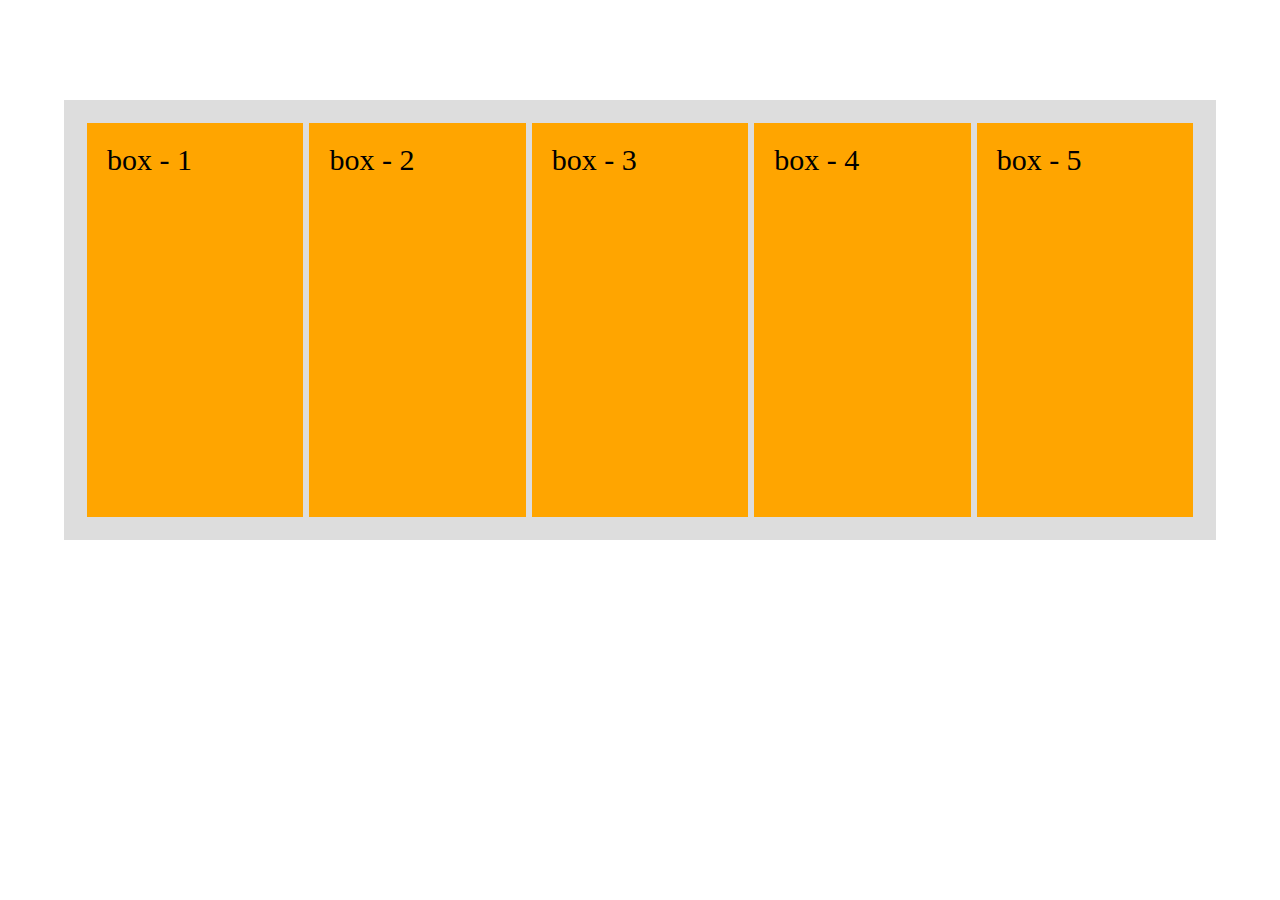
<file: cards/card_flex.html>
<!DOCTYPE html>
<html lang="en">
<head>
    <meta charset="UTF-8">
    <meta http-equiv="X-UA-Compatible" content="IE=edge">
    <meta name="viewport" content="width=device-width, initial-scale=1.0">
    <title>Document</title>
    <style>

        *{
            padding: 0px;
            margin: 0px;
            box-sizing: border-box;
        }

        .wrapper{
            width: 90%;
            padding: 20px;
            margin: 100px auto;
            display: flex;
            background: #ddd;
        }

        .box{
            height: 400px;
            padding: 20px;
            background:orange; 
            font-size: 30px;
            border: 3px solid #ddd;
            flex: 1;
            transition: 1s;
        }

        .box:hover{
            flex: 3;
            background: #ff8000;
        }

    </style>
</head>
<body>
    
    <div class="wrapper">

        <div class="box"> box - 1 </div>
        <div class="box"> box - 2 </div>
        <div class="box"> box - 3 </div>
        <div class="box"> box - 4 </div>
        <div class="box"> box - 5 </div>

    </div>

</body>
</html>
</file>
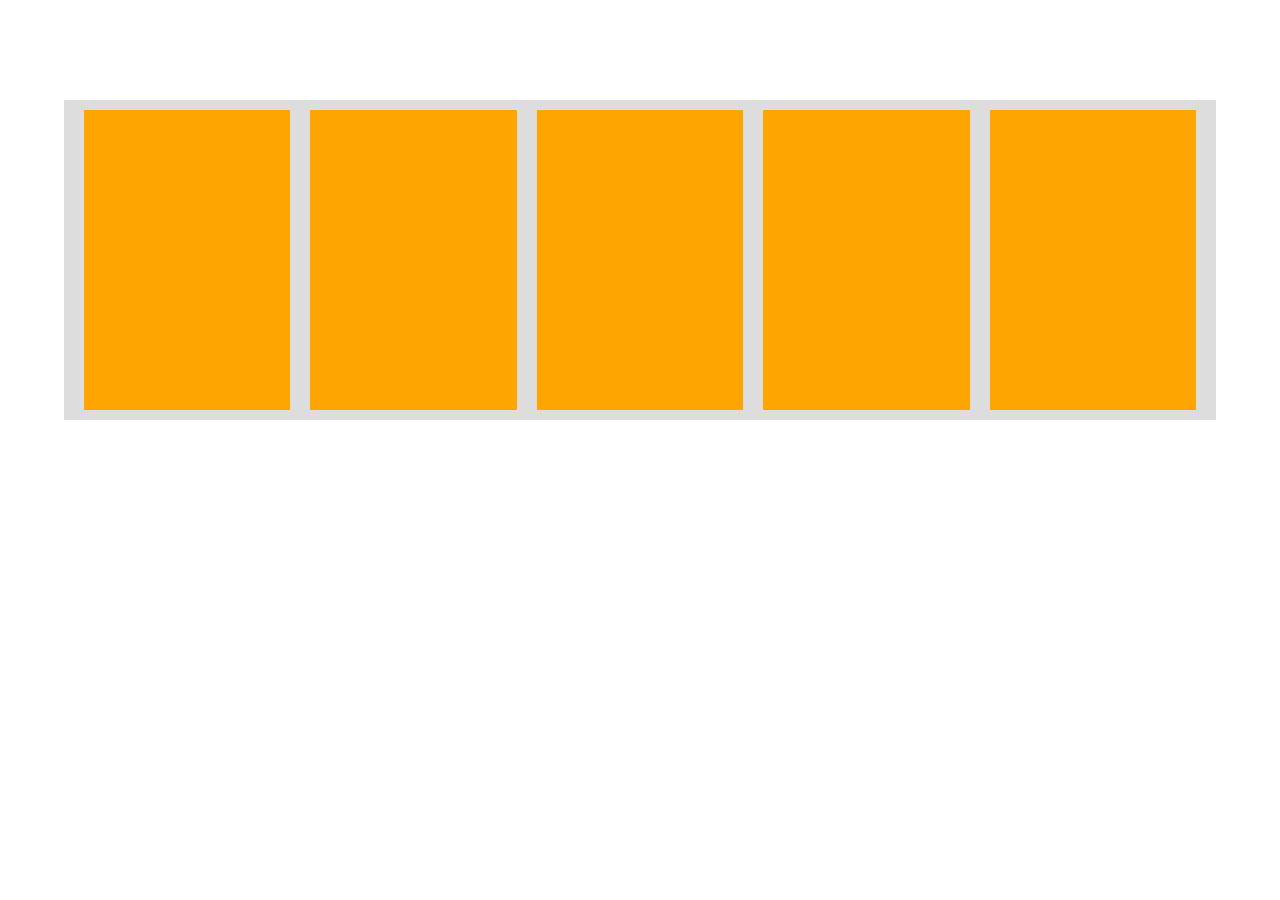
<file: cards/card_zoom.html>
<!DOCTYPE html>
<html lang="en">
<head>
    <meta charset="UTF-8">
    <meta http-equiv="X-UA-Compatible" content="IE=edge">
    <meta name="viewport" content="width=device-width, initial-scale=1.0">
    <title>Document</title>
    <style>

        *{
            padding: 0px;
            margin: 0px;
            box-sizing: border-box;
        }

        .wrapper{
            width: 90%;
            padding: 10px;
            margin: 100px auto;
            display: flex;
            background: #ddd;
            justify-content: center;
        }

        .box{
            width: 250px;
            height: 300px;
            margin: 0px 10px;
            background:orange;
            transition: 0.5s; 
        }

        .box:hover{
            transform: scale(1.08);
            background: #ff8000;
        }

    </style>
</head>
<body>
    
    <div class="wrapper">

        <div class="box"> </div>
        <div class="box"> </div>
        <div class="box"> </div>
        <div class="box"> </div>
        <div class="box"> </div>

    </div>

</body>
</html>
</file>
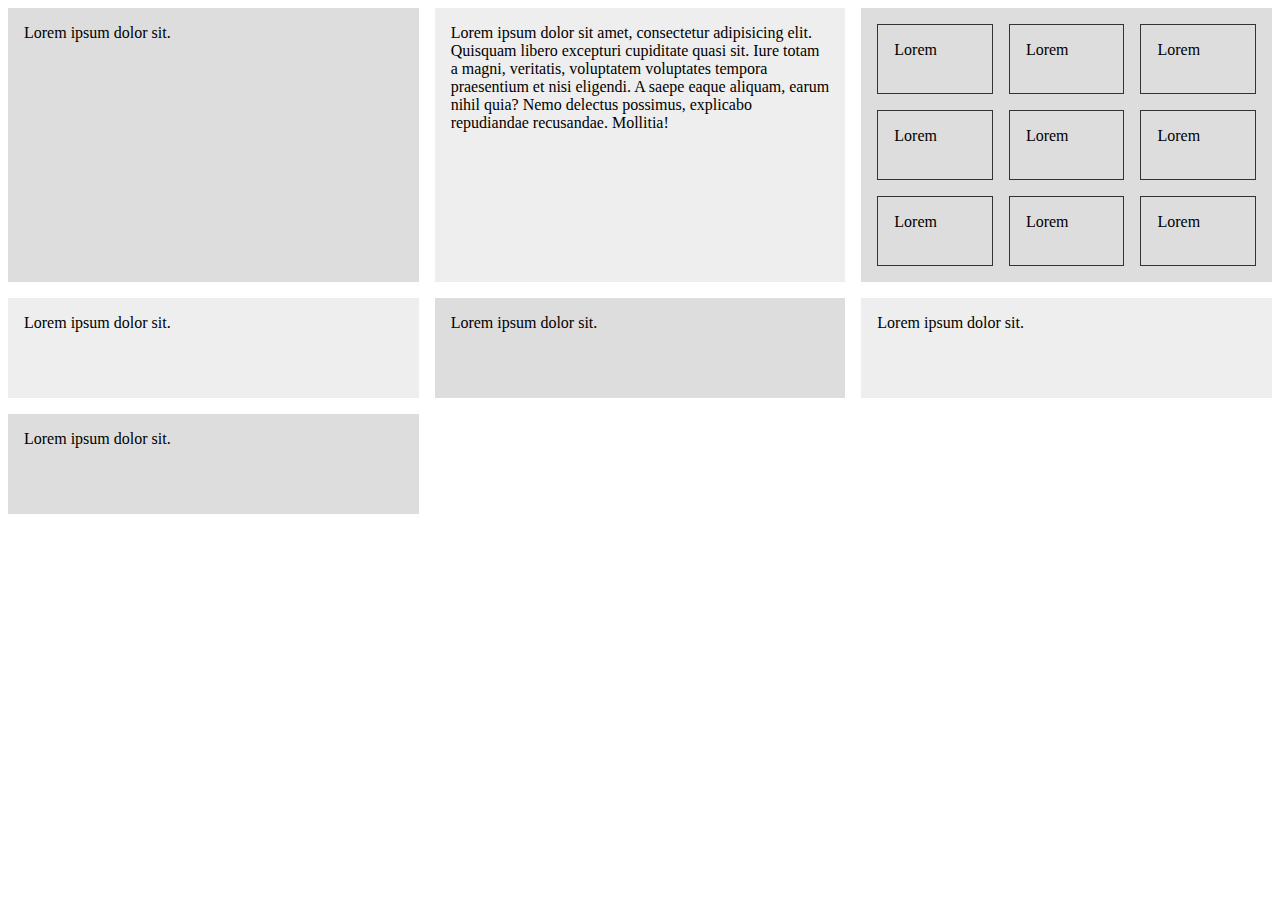
<file: cssgrid/index2.html>
<!DOCTYPE html>
<html lang="en">
<head>
  <title>CSS Grid</title>
  <style>
    .wrapper{
      display:grid;
      /* grid-template-columns:1fr 1fr 1fr;*/
      grid-template-columns:repeat(3, 1fr);
      grid-gap:1em;
      /* grid-auto-rows:100px; */
      grid-auto-rows: minmax(100px, auto);
    }

    .nested{
      display:grid;
      grid-template-columns:repeat(3, 1fr);
      grid-auto-rows: 70px;
      grid-gap:1em;
    }

    .wrapper > div{
      background:#eee;
      padding:1em;
    }
    .wrapper > div:nth-child(odd){
      background:#ddd;
    }

    .nested > div{
      border:#333 1px solid;
      padding:1em;
    }
  </style>
</head>
<body>
  <div class="wrapper">
    <div>
      Lorem ipsum dolor sit.
    </div>
    <div>
      Lorem ipsum dolor sit amet, consectetur adipisicing elit. Quisquam libero excepturi cupiditate quasi sit. Iure totam a magni, veritatis, voluptatem voluptates tempora praesentium et nisi eligendi. A saepe eaque aliquam, earum nihil quia? Nemo delectus possimus, explicabo repudiandae recusandae. Mollitia!
    </div>
    <div class="nested">
      <div>Lorem</div>
      <div>Lorem</div>
      <div>Lorem</div>
      <div>Lorem</div>
      <div>Lorem</div>
      <div>Lorem</div>
      <div>Lorem</div>
      <div>Lorem</div>
      <div>Lorem</div>
    </div>
    <div>
      Lorem ipsum dolor sit.
    </div>
    <div>
      Lorem ipsum dolor sit.
    </div>
    <div>
      Lorem ipsum dolor sit.
    </div>
    <div>
      Lorem ipsum dolor sit.
    </div>
  </div>
</body>
</html>
</file>
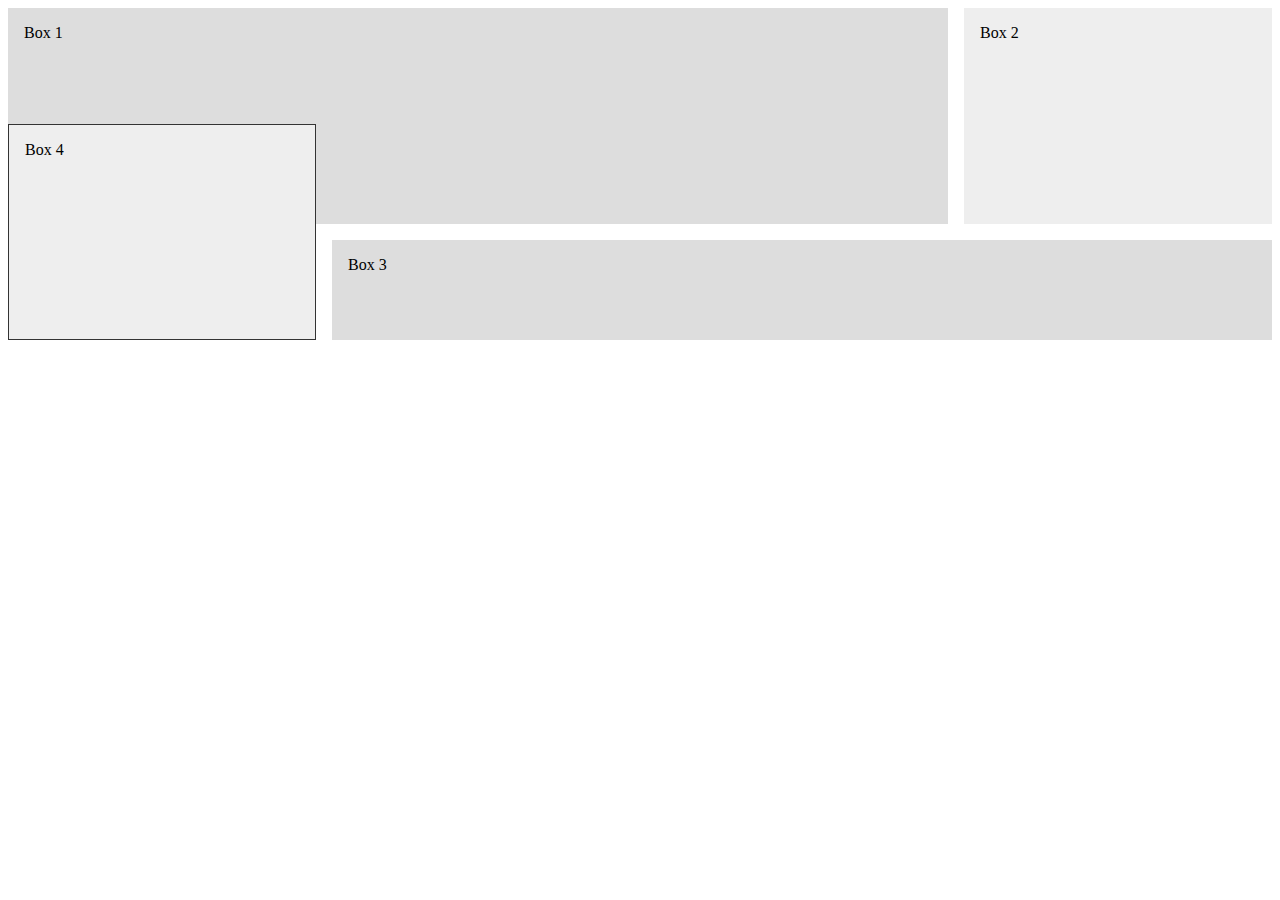
<file: cssgrid/index3.html>
<!DOCTYPE html>
<html lang="en">
<head>
  <title>CSS Grid</title>
  <style>
    .wrapper{
      display:grid;
      grid-template-columns:1fr 2fr 1fr;
      grid-auto-rows:minmax(100px, auto);
      grid-gap:1em;
      justify-items:stretch;
      align-items:stretch;
    }

    .wrapper > div{
      background:#eee;
      padding:1em;
    }
    .wrapper > div:nth-child(odd){
      background:#ddd;
    }

    .box1{
      /*align-self:start;*/
      grid-column:1/3;
      grid-row:1/3;
    }

    .box2{
      /*align-self:end;*/
      grid-column:3;
      grid-row:1/3;
    }

    .box3{
      /*justify-self:end;*/
      grid-column:2/4;
      grid-row:3;
    }

    .box4{
      grid-column:1;
      grid-row:2/4;
      border:1px solid #333;
    }

  </style>
</head>
<body>
  <div class="wrapper">
    <div class="box box1">Box 1</div>
    <div class="box box2">Box 2</div>
    <div class="box box3">Box 3</div>
    <div class="box box4">Box 4</div>
  </div>
</body>
</html>
</file>
<file: css/style.css>
section {
    padding: 15px;
}

/********************************************************************/

/* 1.BACK TOP TOP DEMO OPENCART
----------------------------------------------------- */

.back-to-top {
    cursor: pointer;
    background-color: #777;
    color: #fff;
    width: 45px;
    bottom: 50px;
    right: 20px;
    padding: 5px 0;
    overflow: hidden;
    z-index: 40;
    position: fixed;
    display: inline;
    text-align: center;
    border-radius: 3px;
    opacity: 1;
    -webkit-transition: all 0.5s ease-in-out 0s;
    -moz-transition: all 0.5s ease-in-out 0s;
    transition: all 0.5s ease-in-out 0s;
    -webkit-transform: scale(1);
    -moz-transform: scale(1);
    -ms-transform: scale(1);
    -o-transform: scale(1);
    transform: scale(1);
}

.back-to-top.hidden-top {
    bottom: -100px;
    opacity: 0;
    -webkit-transform: scale(0);
    -moz-transform: scale(0);
    -ms-transform: scale(0);
    -o-transform: scale(0);
    transform: scale(0);
}

.back-to-top:hover {
    background-color: #F4A137;
}

.back-to-top i {
    font-size: 32px;
    display: block;
    line-height: 18px;
}

.back-to-top span {
    display: block;
    line-height: 18px;
}

@media (max-width: 1199px) {
    .back-to-top {
        right: 20px;
    }
}

/*==========================BLOCK CART ======================*/

.shopping_cart {
    padding: 0;
}

.shopping_cart .btn-group {
    display: block;
    z-index: 5;
}

.shopping_cart a.top_cart {
    display: block;
    position: relative;
    box-shadow: none !important;
    text-decoration: none !important;
}

.shopping_cart a.top_cart .shopcart .title {
    color: #444;
    font-weight: bold;
    text-transform: uppercase;
}

.shopping_cart a.top_cart .shopcart .text-shopping-cart {
    color: #999;
    margin-bottom: 0;
    white-space: nowrap;
}

.shopping_cart a.top_cart .handle {
    background: url("../images/icons/icon_minicart.png") no-repeat 8px 8px;
    background-color: #F4A137;
    width: 36px;
    height: 34px;
    margin: 5px 10px;
}

.shopping_cart .shoppingcart-box {
    padding: 15px;
    border-radius: 0;
    border-top: 3px solid #F4A137;
    min-width: 300px;
}

@media (min-width: 1200px) {
    .shopping_cart .shoppingcart-box:before {
        content: "";
        height: 1px;
        width: 1px;
        border-style: solid;
        border-bottom: 10px solid #F4A137;
        border-left: 10px solid transparent;
        border-right: 10px solid transparent;
        border-top: transparent;
        position: absolute;
        top: -10px;
        right: 129px;
    }
}

.shopping_cart .shoppingcart-box .added_items {
    margin-bottom: 10px;
}

.shopping_cart .shoppingcart-box .table-striped>tbody>tr:nth-of-type(odd) {
    background: #fff;
}

.shopping_cart .shoppingcart-box .table-striped a {
    color: #666;
    font-weight: bold;
}

.shopping_cart .shoppingcart-box .table-striped a.fa-edit {
    display: none;
}

.shopping_cart .shoppingcart-box .table-striped a:hover {
    color: #F4A137;
}

.shopping_cart .shoppingcart-box .table-striped a.fa-delete {
    width: 20px;
    height: 20px;
    background: #d6d6d6;
    border-radius: 3px;
    text-align: center;
    line-height: 19px;
    color: #000;
}

.shopping_cart .shoppingcart-box .table-striped a.fa-delete:hover {
    background: #F4A137;
    color: #fff;
    text-decoration: none;
}

.shopping_cart .shoppingcart-box a.btn {
    color: #fff;
    background: #444;
    border-color: #444;
}

.shopping_cart .shoppingcart-box a.btn i {
    margin-right: 5px;
}

.shopping_cart .shoppingcart-box a.btn:hover {
    border: 1px solid #F4A137;
    background: #F4A137;
}

.shopping_cart .table-bordered {
    border-left: 0;
    border-right: 0;
}

.shopping_cart .table>tbody>tr {
    margin: 10px 0;
}

.shopping_cart .table>tbody>tr:first-child>td {
    border-top: 0;
}

.shopping_cart .table>tbody>tr>td, .shopping_cart .table>tbody>tr>th, .shopping_cart .table>tfoot>tr>td, .shopping_cart .table>tfoot>tr>th, .shopping_cart .table>thead>tr>td, .shopping_cart .table>thead>tr>th {
    vertical-align: middle;
}

.shopping_cart .table-bordered>tbody>tr>td, .shopping_cart .table-bordered>tbody>tr>th, .shopping_cart .table-bordered>tfoot>tr>td, .shopping_cart .table-bordered>tfoot>tr>th, .shopping_cart .table-bordered>thead>tr>td, .shopping_cart .table-bordered>thead>tr>th {
    border: 0;
}

.left-content-product .content-product-right .box-info-product .cart {
    float: left;
    margin-right: 10px;
}

.left-content-product .content-product-right .box-info-product .cart a {
    font-size: 12px;
    font-weight: bold;
    text-transform: uppercase;
}

.left-content-product .content-product-right .box-info-product .cart a i {
    margin-right: 5px;
}

.left-content-product .content-product-right .box-info-product .cart input {
    background: #F4A137;
    border-radius: 0;
    color: #fff;
    text-transform: uppercase;
    font-size: 13px;
    font-weight: bold;
    padding: 12px 16px;
}

.left-content-product .content-product-right .box-info-product .cart input:hover {
    background: #444;
}

/*********************************** Newsletter ***************************/

.row.news {
    justify-content: center;
}

.news-letter .newsletter {
    background: url("../images/newsletter-bg.jpg") no-repeat;
    overflow: hidden;
    padding: 33px 20px;
    background-size: cover;
    color: #fff;
}

.news-letter .newsletter h2 {
    font-size: 216.6%;
    font-weight: bold;
    text-transform: uppercase;
    line-height: 100%;
    margin-top: 0;
    margin-bottom: 15px;
}

.news-letter .newsletter .input-box {
    height: 40px;
    border: none;
    width: 100%;
}

.news-letter .newsletter .input-box input {
    height: 40px;
    border: none;
    width: 100%;
    vertical-align: top;
    padding: 5px 15px;
}

.news-letter .newsletter .form-group {
    position: relative;
    z-index: 5;
    margin: 0;
}

.news-letter .newsletter .subcribe button {
    width: 49px;
    min-width: 49px;
    height: 40px;
    background: url("../images/newsletter-btn.png") no-repeat center center;
    position: absolute;
    right: 0px;
    bottom: 0px;
    text-indent: -999em;
    border: none;
    background-color: #F4A137;
}

.news-letter .newsletter .subcribe span {
    display: none;
}

/******************************* Banners **********************/

/* @group Banners hover effect */
.modcontent{
    justify-content: space-between;
}
.banners1>div img {
    -webkit-transition: all 0.2s ease-in;
    -moz-transition: all 0.2s ease-in;
    transition: all 0.2s ease-in;
}

.banners1>div img:hover {
    opacity: 0.8;
} 

.banners2>div a {
    display: block;
    position: relative;
    overflow: hidden;
}

.banners2>div a:hover:before, .banners2>div a:hover:after {
    left: 0;
    opacity: 1;
}

.banners2>div a:before,.banners2>div a:after {
    background-color: rgba(255, 255, 255, 0.4);
    display: block;
    width: 100%;
    height: 100%;
    left: -100%;
    opacity: 0;
    filter: alpha(opacity=0);
    position: absolute;
    top: 0;
    -webkit-transition: all 0.3s ease-in;
    -moz-transition: all 0.3s ease-in;
    transition: all 0.3s ease-in;
    content: "";
    z-index: 1;
} 

/***** Round effect ********/
.banners3>div a {
    display: block;
    position: relative;
    overflow: hidden;
}

.banners3>div a:hover:before, .banners3>div a:hover:after {
    border: 0 solid rgba(0, 0, 0, 0.7);
    opacity: 0;
    filter: alpha(opacity=0);
}

.banners3>div a:before,  .banners3>div a:after {
    border: 50px solid transparent;
    border-top-right-radius: 50px;
    border-top-left-radius: 50px;
    border-bottom-right-radius: 50px;
    border-bottom-left-radius: 50px;
    box-sizing: border-box;
    cursor: pointer;
    display: inline-block;
    left: 0;
    right: 0;
    bottom: 0;
    margin: auto;
    position: absolute;
    top: 0;
    content: "";
    opacity: 1;
    filter: alpha(opacity=100);
    width: 100px;
    height: 100px;
    -webkit-transform: scale(7);
    -moz-transform: scale(7);
    -ms-transform: scale(7);
    -o-transform: scale(7);
    transform: scale(7);
    -webkit-transition: all 0.6s ease-in-out;
    -moz-transition: all 0.6s ease-in-out;
    transition: all 0.6s ease-in-out;
    visibility: visible;
    z-index: 1;
} 

.banners4>div a {
    display: block;
    position: relative;
    overflow: hidden;
}

.banners4>div a:hover:before, .banners4>div a:hover:after {
    opacity: 1;
    -webkit-transform: rotate3d(0, 0, 1, 45deg) scale3d(1, 4, 1);
    -moz-transform: rotate3d(0, 0, 1, 45deg) scale3d(1, 4, 1);
    -ms-transform: rotate3d(0, 0, 1, 45deg) scale3d(1, 4, 1);
    -o-transform: rotate3d(0, 0, 1, 45deg) scale3d(1, 4, 1);
    transform: rotate3d(0, 0, 1, 45deg) scale3d(1, 4, 1);
}

.banners4>div a:before, .banners4>div a:after {
    border-bottom: 50px solid rgba(0, 0, 0, 0.2);
    border-top: 50px solid rgba(0, 0, 0, 0.2);
    content: "";
    height: 100%;
    left: 0;
    opacity: 0;
    filter: alpha(opacity=0);
    position: absolute;
    top: 0;
    transform-origin: 50% 50% 0;
    width: 100%;
    -webkit-transform: rotate3d(0, 0, 1, 45deg) scale3d(1, 0, 1);
    -moz-transform: rotate3d(0, 0, 1, 45deg) scale3d(1, 0, 1);
    -ms-transform: rotate3d(0, 0, 1, 45deg) scale3d(1, 0, 1);
    -o-transform: rotate3d(0, 0, 1, 45deg) scale3d(1, 0, 1);
    transform: rotate3d(0, 0, 1, 45deg) scale3d(1, 0, 1);
    -webkit-transition: opacity 0.4s ease 0s, -webkit-transform 0.6s ease 0s;
    -moz-transition: opacity 0.4s ease 0s, -moz-transform 0.6s ease 0s;
    transition: opacity 0.4s ease 0s, transform 0.6s ease 0s;
    visibility: visible;
    z-index: 1;
} 

.banners5>div a {
    display: block;
    position: relative;
    overflow: hidden;
}

.banners5>div a:hover:before, .banners5>div a:hover:after {
    opacity: 0;
    filter: alpha(opacity=0);
    border: 0 double rgba(255, 255, 255, 0.7);
    visibility: hidden;
}

.banners5>div a:before,  .banners5>div a:after {
    bottom: 0;
    content: "";
    left: 0;
    position: absolute;
    right: 0;
    top: 0;
    z-index: 1;
    border: 200px double transparent;
    opacity: 1;
    filter: alpha(opacity=100);
    visibility: visible;
    -webkit-transition: all 0.6s cubic-bezier(0.94, 0.85, 0.1, 0.62) 0s;
    -moz-transition: all 0.6s cubic-bezier(0.94, 0.85, 0.1, 0.62) 0s;
    transition: all 0.6s cubic-bezier(0.94, 0.85, 0.1, 0.62) 0s;
}

.banners6>div a {
    display: inline-block;
    vertical-align: top;
    position: relative;
    overflow: hidden;
    background: #000;
}

.banners6>div a img {
    backface-visibility: hidden;
    opacity: 1;
    filter: alpha(opacity=100);
    -webkit-transition: opacity 1s ease 0s, transform 1s ease 0s;
    -o-transition: opacity 1s ease 0s, transform 1s ease 0s;
    transition: opacity 1s ease 0s, transform 1s ease 0s;
}

.banners6>div a:hover img {
    opacity: 0.8;
    filter: alpha(opacity=80);
    transform: scale3d(1.1, 1.1, 1);
}

.banners7>div a {
    display: block;
    position: relative;
    overflow: hidden;
}

.banners7>div a:before {
    position: absolute;
    background: rgba(0, 0, 0, 0.3);
    width: 0;
    top: 0;
    left: 50%;
    content: "";
    transition: all 0.3s ease-in-out 0s;
}

.banners7>div a:hover:before {
    width: 100%;
    left: 0;
    top: 0;
    height: 100%;
}

.banners8>div a {
    display: inline-block;
    position: relative;
    overflow: hidden;
    background: #000;
    vertical-align: top;
}

.banners8>div a:before,.banners8>div a:after {
    bottom: 20px;
    content: "";
    left: 20px;
    opacity: 0;
    position: absolute;
    right: 20px;
    top: 20px;
    -webkit-transition: opacity 0.35s ease 0s, transform 0.35s ease 0s;
    -o-transition: opacity 0.35s ease 0s, transform 0.35s ease 0s;
    transition: opacity 0.35s ease 0s, transform 0.35s ease 0s;
    z-index: 1;
}

.banners8>div a:before {
    border-bottom: 1px solid #ffffff;
    border-top: 1px solid #ffffff;
    -webkit-transform: scale(0, 1);
    -ms-transform: scale(0, 1);
    -o-transform: scale(0, 1);
    transform: scale(0, 1);
}

.banners8>div a:after {
    border-left: 1px solid #ffffff;
    border-right: 1px solid #ffffff;
    -webkit-transform: scale(1, 0);
    -ms-transform: scale(1, 0);
    -o-transform: scale(1, 0);
    transform: scale(1, 0);
}

.banners8>div img {
    opacity: 1;
    width: 100%;
    filter: alpha(opacity=100);
    -webkit-transition: opacity 0.35s ease 0s;
    -o-transition: opacity 0.35s ease 0s;
    transition: opacity 0.35s ease 0s;
}

.banners8>div a:hover:before,.banners8>div a:hover:after {
    opacity: 1;
    filter: alpha(opacity=100);
    -webkit-transform: scale(1);
    -ms-transform: scale(1);
    -o-transform: scale(1);
    transform: scale(1);
}

.banners8>div a:hover img {
    opacity: 0.5;
    filter: alpha(opacity=50);
}

.banners9>div a {
    display: block;
    position: relative;
    z-index: 10;
}

.banners9>div a:before {
    position: absolute;
    top: 0;
    left: 0;
    z-index: 0;
    width: 100%;
    height: 100%;
    background: #000;
    content: '';
    -webkit-transition: opacity 0.35s;
    transition: opacity 0.35s;
    box-shadow: 0 3px 30px rgba(0, 0, 0, 0.2);
    opacity: 0;
}

.banners9>div a:hover:before {
    opacity: 1;
}

.banners9>div a img {
    opacity: 1;
    -webkit-transition: -webkit-transform 0.35s;
    transition: transform 0.35s;
    -webkit-transform: perspective(1000px) translate3d(0, 0, 0);
    transform: perspective(1000px) translate3d(0, 0, 0);
}

.banners9>div a:hover img {
    -webkit-transform: perspective(1000px) translate3d(0, 0, 21px);
    transform: perspective(1000px) translate3d(0, 0, 21px);
}

.banners10>div a {
    display: block;
    position: relative;
    overflow: hidden;
}

.banners10>div a:before {
    position: absolute;
    top: 0;
    left: 0;
    width: 100%;
    height: 100%;
    background: -webkit-linear-gradient(top, transparent 0%, rgba(0, 0, 0, 0.2) 75%);
    background: linear-gradient(to bottom, transparent 0%, rgba(0, 0, 0, 0.2) 75%);
    content: '';
    opacity: 0;
    -webkit-transform: translate3d(0, 50%, 0);
    transform: translate3d(0, 50%, 0);
    -webkit-transition: opacity 0.35s, -webkit-transform 0.35s;
    transition: opacity 0.35s, transform 0.35s;
}

.banners10>div a:hover:before {
    opacity: 1;
    -webkit-transform: translate3d(0, 0, 0);
    transform: translate3d(0, 0, 0);
}

.banners11>div a {
    display: block;
    position: relative;
    overflow: hidden;
}

.banners11>div a:hover:before,.banners11>div a:hover:after {
    width: 100%;
    height: 100%;
}

.banners11>div a:before,.banners11>div a:after {
    background-color: rgba(0, 0, 0, 0.15);
    content: "";
    height: 0;
    left: 0;
    margin: auto;
    position: absolute;
    width: 0;
    -webkit-transition: all 0.3s ease-out 0s;
    -moz-transition: all 0.3s ease-out 0s;
    transition: all 0.3s ease-out 0s;
}

.banners11>div a:after {
    left: auto;
    right: 0;
    bottom: 0;
}

.banners12>div img {
    -webkit-transition: all 0.3s ease-in;
    -moz-transition: all 0.3s ease-in;
    transition: all 0.3s ease-in;
}

.banners12>div img:hover {
    -webkit-filter: grayscale(100%);
    filter: grayscale(100%);
}
</file>
<file: css_flex/style.css>
@media(min-width:468px) {
    .container-1 {
        display: flex;
        /*
      align-items:flex-start;
      align-items:flex-end;
      align-items:center;
      
      flex-direction:column;
      */
    }
    .container-2 {
        display: flex;
        /*
      justify-content:flex-start;
      justify-content:flex-end;
      justify-content:center;
      justify-content:space-around;
      */
        justify-content: space-between;
    }
}

.container-3 {
    display: flex;
    flex-wrap: wrap;
    justify-content: space-between;
}

.container-1 div, .container-2 div, .container-3 div {
    border: 1px #ccc solid;
    padding: 10px;
}

.box-1 {
    flex: 2;
    order: 2;
}

.box-2 {
    flex: 1;
    order: 1;
}

.box-3 {
    flex: 1;
    order: 3;
}

.container-2-box {
    flex-basis: 27%;
}

.container-3-box {
    flex-basis: 12%;
}
</file>
